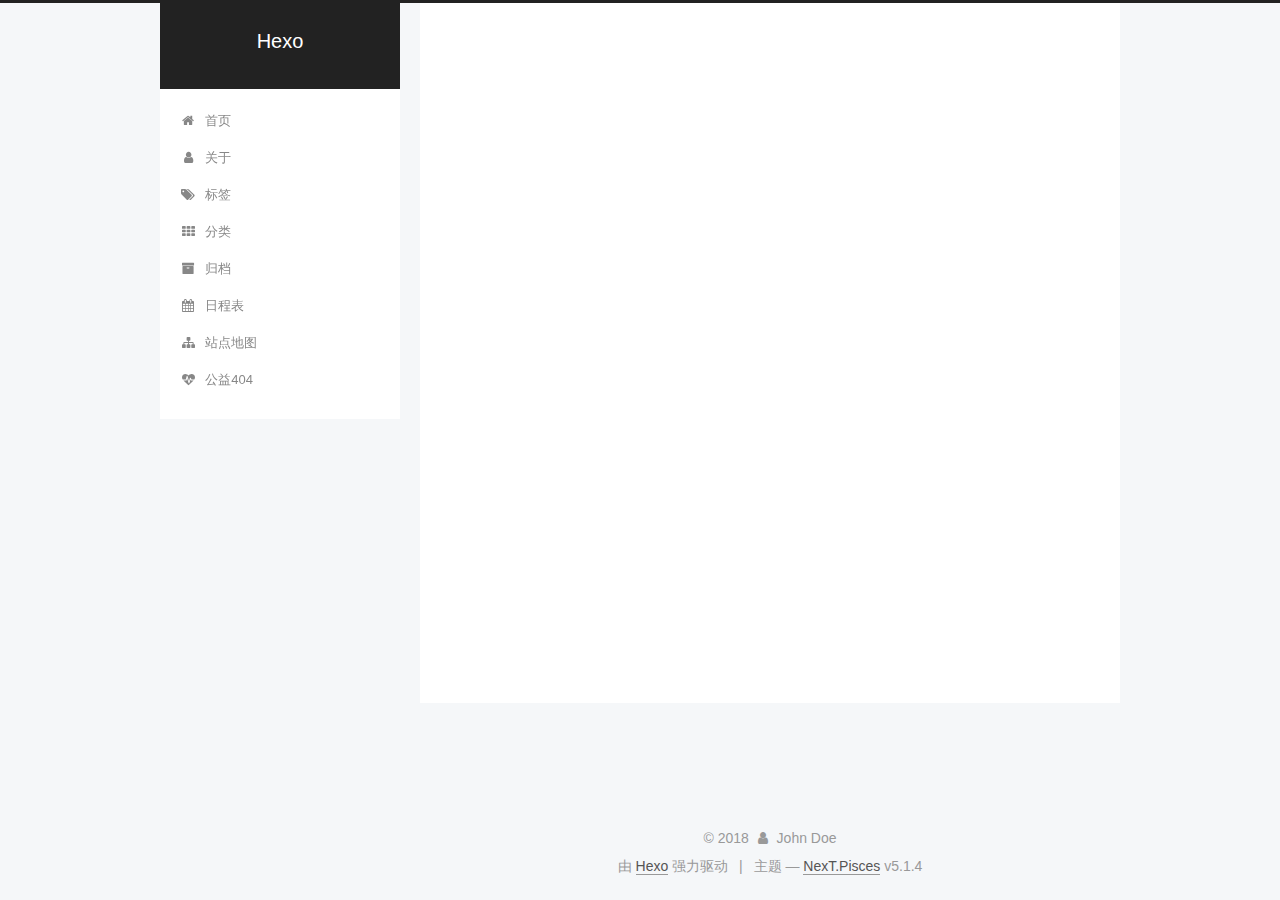
<file: archives/index.html>
<!DOCTYPE html>



  


<html class="theme-next pisces use-motion" lang="zh-Hans">
<head><meta name="generator" content="Hexo 3.8.0">
  <meta charset="UTF-8">
<meta http-equiv="X-UA-Compatible" content="IE=edge">
<meta name="viewport" content="width=device-width, initial-scale=1, maximum-scale=1">
<meta name="theme-color" content="#222">









<meta http-equiv="Cache-Control" content="no-transform">
<meta http-equiv="Cache-Control" content="no-siteapp">
















  
  
  <link href="/lib/fancybox/source/jquery.fancybox.css?v=2.1.5" rel="stylesheet" type="text/css">







<link href="/lib/font-awesome/css/font-awesome.min.css?v=4.6.2" rel="stylesheet" type="text/css">

<link href="/css/main.css?v=5.1.4" rel="stylesheet" type="text/css">


  <link rel="apple-touch-icon" sizes="180x180" href="/images/apple-touch-icon-next.png?v=5.1.4">


  <link rel="icon" type="image/png" sizes="32x32" href="/images/favicon-32x32-next.png?v=5.1.4">


  <link rel="icon" type="image/png" sizes="16x16" href="/images/favicon-16x16-next.png?v=5.1.4">


  <link rel="mask-icon" href="/images/logo.svg?v=5.1.4" color="#222">





  <meta name="keywords" content="Hexo, NexT">










<meta property="og:type" content="website">
<meta property="og:title" content="Hexo">
<meta property="og:url" content="http://yoursite.com/archives/index.html">
<meta property="og:site_name" content="Hexo">
<meta property="og:locale" content="zh-Hans">
<meta name="twitter:card" content="summary">
<meta name="twitter:title" content="Hexo">



<script type="text/javascript" id="hexo.configurations">
  var NexT = window.NexT || {};
  var CONFIG = {
    root: '/',
    scheme: 'Pisces',
    version: '5.1.4',
    sidebar: {"position":"left","display":"post","offset":12,"b2t":false,"scrollpercent":false,"onmobile":false},
    fancybox: true,
    tabs: true,
    motion: {"enable":true,"async":false,"transition":{"post_block":"fadeIn","post_header":"slideDownIn","post_body":"slideDownIn","coll_header":"slideLeftIn","sidebar":"slideUpIn"}},
    duoshuo: {
      userId: '0',
      author: '博主'
    },
    algolia: {
      applicationID: '',
      apiKey: '',
      indexName: '',
      hits: {"per_page":10},
      labels: {"input_placeholder":"Search for Posts","hits_empty":"We didn't find any results for the search: ${query}","hits_stats":"${hits} results found in ${time} ms"}
    }
  };
</script>



  <link rel="canonical" href="http://yoursite.com/archives/">





  <title>归档 | Hexo</title>
  








</head>

<body itemscope="" itemtype="http://schema.org/WebPage" lang="zh-Hans">

  
  
    
  

  <div class="container sidebar-position-left page-archive">
    <div class="headband"></div>

    <header id="header" class="header" itemscope="" itemtype="http://schema.org/WPHeader">
      <div class="header-inner"><div class="site-brand-wrapper">
  <div class="site-meta ">
    

    <div class="custom-logo-site-title">
      <a href="/" class="brand" rel="start">
        <span class="logo-line-before"><i></i></span>
        <span class="site-title">Hexo</span>
        <span class="logo-line-after"><i></i></span>
      </a>
    </div>
      
        <p class="site-subtitle"></p>
      
  </div>

  <div class="site-nav-toggle">
    <button>
      <span class="btn-bar"></span>
      <span class="btn-bar"></span>
      <span class="btn-bar"></span>
    </button>
  </div>
</div>

<nav class="site-nav">
  

  
    <ul id="menu" class="menu">
      
        
        <li class="menu-item menu-item-home">
          <a href="/" rel="section">
            
              <i class="menu-item-icon fa fa-fw fa-home"></i> <br>
            
            首页
          </a>
        </li>
      
        
        <li class="menu-item menu-item-about">
          <a href="/about/" rel="section">
            
              <i class="menu-item-icon fa fa-fw fa-user"></i> <br>
            
            关于
          </a>
        </li>
      
        
        <li class="menu-item menu-item-tags">
          <a href="/tags/" rel="section">
            
              <i class="menu-item-icon fa fa-fw fa-tags"></i> <br>
            
            标签
          </a>
        </li>
      
        
        <li class="menu-item menu-item-categories">
          <a href="/categories/" rel="section">
            
              <i class="menu-item-icon fa fa-fw fa-th"></i> <br>
            
            分类
          </a>
        </li>
      
        
        <li class="menu-item menu-item-archives">
          <a href="/archives/" rel="section">
            
              <i class="menu-item-icon fa fa-fw fa-archive"></i> <br>
            
            归档
          </a>
        </li>
      
        
        <li class="menu-item menu-item-schedule">
          <a href="/schedule/" rel="section">
            
              <i class="menu-item-icon fa fa-fw fa-calendar"></i> <br>
            
            日程表
          </a>
        </li>
      
        
        <li class="menu-item menu-item-sitemap">
          <a href="/sitemap.xml" rel="section">
            
              <i class="menu-item-icon fa fa-fw fa-sitemap"></i> <br>
            
            站点地图
          </a>
        </li>
      
        
        <li class="menu-item menu-item-commonweal">
          <a href="/404/" rel="section">
            
              <i class="menu-item-icon fa fa-fw fa-heartbeat"></i> <br>
            
            公益404
          </a>
        </li>
      

      
    </ul>
  

  
</nav>



 </div>
    </header>

    <main id="main" class="main">
      <div class="main-inner">
        <div class="content-wrap">
          <div id="content" class="content">
            

  
  
  
  <div class="post-block archive">
    <div id="posts" class="posts-collapse">
      <span class="archive-move-on"></span>

      <span class="archive-page-counter">
        
        
        
          
        
        嗯..! 目前共计 3 篇日志。 继续努力。
      </span>

      

        
        
        

        
          
          <div class="collection-title">
            <h1 class="archive-year" id="archive-year-2018">2018</h1>
          </div>
        
        

        

  <article class="post post-type-normal" itemscope="" itemtype="http://schema.org/Article">
    <header class="post-header">

      <h2 class="post-title">
        
            <a class="post-title-link" href="/2018/12/16/收获总结/" itemprop="url">
              
                <span itemprop="name">未命名</span>
              
            </a>
        
      </h2>

      <div class="post-meta">
        <time class="post-time" itemprop="dateCreated" datetime="2018-12-16T17:15:01+08:00" content="2018-12-16">
          12-16
        </time>
      </div>

    </header>
  </article>



      

        
        
        

        
        

        

  <article class="post post-type-normal" itemscope="" itemtype="http://schema.org/Article">
    <header class="post-header">

      <h2 class="post-title">
        
            <a class="post-title-link" href="/2018/12/16/必答/" itemprop="url">
              
                <span itemprop="name">必答</span>
              
            </a>
        
      </h2>

      <div class="post-meta">
        <time class="post-time" itemprop="dateCreated" datetime="2018-12-16T17:01:26+08:00" content="2018-12-16">
          12-16
        </time>
      </div>

    </header>
  </article>



      

        
        
        

        
        

        

  <article class="post post-type-normal" itemscope="" itemtype="http://schema.org/Article">
    <header class="post-header">

      <h2 class="post-title">
        
            <a class="post-title-link" href="/2018/12/16/hello-world/" itemprop="url">
              
                <span itemprop="name">Hello World</span>
              
            </a>
        
      </h2>

      <div class="post-meta">
        <time class="post-time" itemprop="dateCreated" datetime="2018-12-16T16:24:07+08:00" content="2018-12-16">
          12-16
        </time>
      </div>

    </header>
  </article>



      

    </div>
  </div>
  
  
  

  



          </div>
          


          

        </div>
        
          
  
  <div class="sidebar-toggle">
    <div class="sidebar-toggle-line-wrap">
      <span class="sidebar-toggle-line sidebar-toggle-line-first"></span>
      <span class="sidebar-toggle-line sidebar-toggle-line-middle"></span>
      <span class="sidebar-toggle-line sidebar-toggle-line-last"></span>
    </div>
  </div>

  <aside id="sidebar" class="sidebar">
    
    <div class="sidebar-inner">

      

      

      <section class="site-overview-wrap sidebar-panel sidebar-panel-active">
        <div class="site-overview">
          <div class="site-author motion-element" itemprop="author" itemscope="" itemtype="http://schema.org/Person">
            
              <p class="site-author-name" itemprop="name">John Doe</p>
              <p class="site-description motion-element" itemprop="description"></p>
          </div>

          <nav class="site-state motion-element">

            
              <div class="site-state-item site-state-posts">
              
                <a href="/archives/">
              
                  <span class="site-state-item-count">3</span>
                  <span class="site-state-item-name">日志</span>
                </a>
              </div>
            

            

            

          </nav>

          

          

          
          

          
          

          

        </div>
      </section>

      

      

    </div>
  </aside>


        
      </div>
    </main>

    <footer id="footer" class="footer">
      <div class="footer-inner">
        <div class="copyright">&copy; <span itemprop="copyrightYear">2018</span>
  <span class="with-love">
    <i class="fa fa-user"></i>
  </span>
  <span class="author" itemprop="copyrightHolder">John Doe</span>

  
</div>


  <div class="powered-by">由 <a class="theme-link" target="_blank" href="https://hexo.io">Hexo</a> 强力驱动</div>



  <span class="post-meta-divider">|</span>



  <div class="theme-info">主题 &mdash; <a class="theme-link" target="_blank" href="https://github.com/iissnan/hexo-theme-next">NexT.Pisces</a> v5.1.4</div>




        







        
      </div>
    </footer>

    
      <div class="back-to-top">
        <i class="fa fa-arrow-up"></i>
        
      </div>
    

    

  </div>

  

<script type="text/javascript">
  if (Object.prototype.toString.call(window.Promise) !== '[object Function]') {
    window.Promise = null;
  }
</script>









  












  
  
    <script type="text/javascript" src="/lib/jquery/index.js?v=2.1.3"></script>
  

  
  
    <script type="text/javascript" src="/lib/fastclick/lib/fastclick.min.js?v=1.0.6"></script>
  

  
  
    <script type="text/javascript" src="/lib/jquery_lazyload/jquery.lazyload.js?v=1.9.7"></script>
  

  
  
    <script type="text/javascript" src="/lib/velocity/velocity.min.js?v=1.2.1"></script>
  

  
  
    <script type="text/javascript" src="/lib/velocity/velocity.ui.min.js?v=1.2.1"></script>
  

  
  
    <script type="text/javascript" src="/lib/fancybox/source/jquery.fancybox.pack.js?v=2.1.5"></script>
  


  


  <script type="text/javascript" src="/js/src/utils.js?v=5.1.4"></script>

  <script type="text/javascript" src="/js/src/motion.js?v=5.1.4"></script>



  
  


  <script type="text/javascript" src="/js/src/affix.js?v=5.1.4"></script>

  <script type="text/javascript" src="/js/src/schemes/pisces.js?v=5.1.4"></script>



  

  


  <script type="text/javascript" src="/js/src/bootstrap.js?v=5.1.4"></script>



  


  




	





  





  












  





  

  

  

  
  

  

  

  

</body>
</html>
</file>
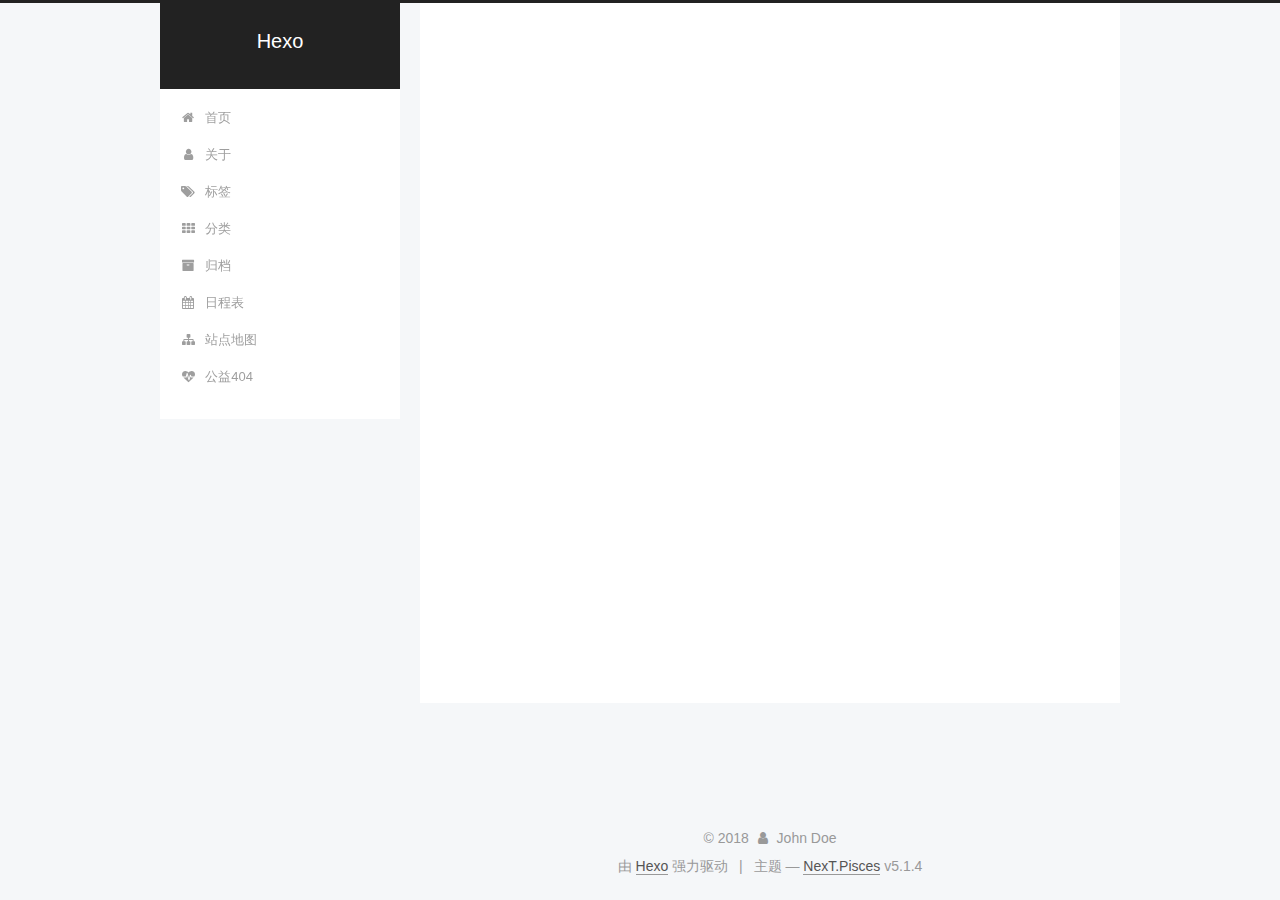
<file: archives/2018/index.html>
<!DOCTYPE html>



  


<html class="theme-next pisces use-motion" lang="zh-Hans">
<head><meta name="generator" content="Hexo 3.8.0">
  <meta charset="UTF-8">
<meta http-equiv="X-UA-Compatible" content="IE=edge">
<meta name="viewport" content="width=device-width, initial-scale=1, maximum-scale=1">
<meta name="theme-color" content="#222">









<meta http-equiv="Cache-Control" content="no-transform">
<meta http-equiv="Cache-Control" content="no-siteapp">
















  
  
  <link href="/lib/fancybox/source/jquery.fancybox.css?v=2.1.5" rel="stylesheet" type="text/css">







<link href="/lib/font-awesome/css/font-awesome.min.css?v=4.6.2" rel="stylesheet" type="text/css">

<link href="/css/main.css?v=5.1.4" rel="stylesheet" type="text/css">


  <link rel="apple-touch-icon" sizes="180x180" href="/images/apple-touch-icon-next.png?v=5.1.4">


  <link rel="icon" type="image/png" sizes="32x32" href="/images/favicon-32x32-next.png?v=5.1.4">


  <link rel="icon" type="image/png" sizes="16x16" href="/images/favicon-16x16-next.png?v=5.1.4">


  <link rel="mask-icon" href="/images/logo.svg?v=5.1.4" color="#222">





  <meta name="keywords" content="Hexo, NexT">










<meta property="og:type" content="website">
<meta property="og:title" content="Hexo">
<meta property="og:url" content="http://yoursite.com/archives/2018/index.html">
<meta property="og:site_name" content="Hexo">
<meta property="og:locale" content="zh-Hans">
<meta name="twitter:card" content="summary">
<meta name="twitter:title" content="Hexo">



<script type="text/javascript" id="hexo.configurations">
  var NexT = window.NexT || {};
  var CONFIG = {
    root: '/',
    scheme: 'Pisces',
    version: '5.1.4',
    sidebar: {"position":"left","display":"post","offset":12,"b2t":false,"scrollpercent":false,"onmobile":false},
    fancybox: true,
    tabs: true,
    motion: {"enable":true,"async":false,"transition":{"post_block":"fadeIn","post_header":"slideDownIn","post_body":"slideDownIn","coll_header":"slideLeftIn","sidebar":"slideUpIn"}},
    duoshuo: {
      userId: '0',
      author: '博主'
    },
    algolia: {
      applicationID: '',
      apiKey: '',
      indexName: '',
      hits: {"per_page":10},
      labels: {"input_placeholder":"Search for Posts","hits_empty":"We didn't find any results for the search: ${query}","hits_stats":"${hits} results found in ${time} ms"}
    }
  };
</script>



  <link rel="canonical" href="http://yoursite.com/archives/2018/">





  <title>归档 | Hexo</title>
  








</head>

<body itemscope="" itemtype="http://schema.org/WebPage" lang="zh-Hans">

  
  
    
  

  <div class="container sidebar-position-left page-archive">
    <div class="headband"></div>

    <header id="header" class="header" itemscope="" itemtype="http://schema.org/WPHeader">
      <div class="header-inner"><div class="site-brand-wrapper">
  <div class="site-meta ">
    

    <div class="custom-logo-site-title">
      <a href="/" class="brand" rel="start">
        <span class="logo-line-before"><i></i></span>
        <span class="site-title">Hexo</span>
        <span class="logo-line-after"><i></i></span>
      </a>
    </div>
      
        <p class="site-subtitle"></p>
      
  </div>

  <div class="site-nav-toggle">
    <button>
      <span class="btn-bar"></span>
      <span class="btn-bar"></span>
      <span class="btn-bar"></span>
    </button>
  </div>
</div>

<nav class="site-nav">
  

  
    <ul id="menu" class="menu">
      
        
        <li class="menu-item menu-item-home">
          <a href="/" rel="section">
            
              <i class="menu-item-icon fa fa-fw fa-home"></i> <br>
            
            首页
          </a>
        </li>
      
        
        <li class="menu-item menu-item-about">
          <a href="/about/" rel="section">
            
              <i class="menu-item-icon fa fa-fw fa-user"></i> <br>
            
            关于
          </a>
        </li>
      
        
        <li class="menu-item menu-item-tags">
          <a href="/tags/" rel="section">
            
              <i class="menu-item-icon fa fa-fw fa-tags"></i> <br>
            
            标签
          </a>
        </li>
      
        
        <li class="menu-item menu-item-categories">
          <a href="/categories/" rel="section">
            
              <i class="menu-item-icon fa fa-fw fa-th"></i> <br>
            
            分类
          </a>
        </li>
      
        
        <li class="menu-item menu-item-archives">
          <a href="/archives/" rel="section">
            
              <i class="menu-item-icon fa fa-fw fa-archive"></i> <br>
            
            归档
          </a>
        </li>
      
        
        <li class="menu-item menu-item-schedule">
          <a href="/schedule/" rel="section">
            
              <i class="menu-item-icon fa fa-fw fa-calendar"></i> <br>
            
            日程表
          </a>
        </li>
      
        
        <li class="menu-item menu-item-sitemap">
          <a href="/sitemap.xml" rel="section">
            
              <i class="menu-item-icon fa fa-fw fa-sitemap"></i> <br>
            
            站点地图
          </a>
        </li>
      
        
        <li class="menu-item menu-item-commonweal">
          <a href="/404/" rel="section">
            
              <i class="menu-item-icon fa fa-fw fa-heartbeat"></i> <br>
            
            公益404
          </a>
        </li>
      

      
    </ul>
  

  
</nav>



 </div>
    </header>

    <main id="main" class="main">
      <div class="main-inner">
        <div class="content-wrap">
          <div id="content" class="content">
            

  
  
  
  <div class="post-block archive">
    <div id="posts" class="posts-collapse">
      <span class="archive-move-on"></span>

      <span class="archive-page-counter">
        
        
        
          
        
        嗯..! 目前共计 3 篇日志。 继续努力。
      </span>

      

        
        
        

        
          
          <div class="collection-title">
            <h1 class="archive-year" id="archive-year-2018">2018</h1>
          </div>
        
        

        

  <article class="post post-type-normal" itemscope="" itemtype="http://schema.org/Article">
    <header class="post-header">

      <h2 class="post-title">
        
            <a class="post-title-link" href="/2018/12/16/收获总结/" itemprop="url">
              
                <span itemprop="name">未命名</span>
              
            </a>
        
      </h2>

      <div class="post-meta">
        <time class="post-time" itemprop="dateCreated" datetime="2018-12-16T17:15:01+08:00" content="2018-12-16">
          12-16
        </time>
      </div>

    </header>
  </article>



      

        
        
        

        
        

        

  <article class="post post-type-normal" itemscope="" itemtype="http://schema.org/Article">
    <header class="post-header">

      <h2 class="post-title">
        
            <a class="post-title-link" href="/2018/12/16/必答/" itemprop="url">
              
                <span itemprop="name">必答</span>
              
            </a>
        
      </h2>

      <div class="post-meta">
        <time class="post-time" itemprop="dateCreated" datetime="2018-12-16T17:01:26+08:00" content="2018-12-16">
          12-16
        </time>
      </div>

    </header>
  </article>



      

        
        
        

        
        

        

  <article class="post post-type-normal" itemscope="" itemtype="http://schema.org/Article">
    <header class="post-header">

      <h2 class="post-title">
        
            <a class="post-title-link" href="/2018/12/16/hello-world/" itemprop="url">
              
                <span itemprop="name">Hello World</span>
              
            </a>
        
      </h2>

      <div class="post-meta">
        <time class="post-time" itemprop="dateCreated" datetime="2018-12-16T16:24:07+08:00" content="2018-12-16">
          12-16
        </time>
      </div>

    </header>
  </article>



      

    </div>
  </div>
  
  
  

  



          </div>
          


          

        </div>
        
          
  
  <div class="sidebar-toggle">
    <div class="sidebar-toggle-line-wrap">
      <span class="sidebar-toggle-line sidebar-toggle-line-first"></span>
      <span class="sidebar-toggle-line sidebar-toggle-line-middle"></span>
      <span class="sidebar-toggle-line sidebar-toggle-line-last"></span>
    </div>
  </div>

  <aside id="sidebar" class="sidebar">
    
    <div class="sidebar-inner">

      

      

      <section class="site-overview-wrap sidebar-panel sidebar-panel-active">
        <div class="site-overview">
          <div class="site-author motion-element" itemprop="author" itemscope="" itemtype="http://schema.org/Person">
            
              <p class="site-author-name" itemprop="name">John Doe</p>
              <p class="site-description motion-element" itemprop="description"></p>
          </div>

          <nav class="site-state motion-element">

            
              <div class="site-state-item site-state-posts">
              
                <a href="/archives/">
              
                  <span class="site-state-item-count">3</span>
                  <span class="site-state-item-name">日志</span>
                </a>
              </div>
            

            

            

          </nav>

          

          

          
          

          
          

          

        </div>
      </section>

      

      

    </div>
  </aside>


        
      </div>
    </main>

    <footer id="footer" class="footer">
      <div class="footer-inner">
        <div class="copyright">&copy; <span itemprop="copyrightYear">2018</span>
  <span class="with-love">
    <i class="fa fa-user"></i>
  </span>
  <span class="author" itemprop="copyrightHolder">John Doe</span>

  
</div>


  <div class="powered-by">由 <a class="theme-link" target="_blank" href="https://hexo.io">Hexo</a> 强力驱动</div>



  <span class="post-meta-divider">|</span>



  <div class="theme-info">主题 &mdash; <a class="theme-link" target="_blank" href="https://github.com/iissnan/hexo-theme-next">NexT.Pisces</a> v5.1.4</div>




        







        
      </div>
    </footer>

    
      <div class="back-to-top">
        <i class="fa fa-arrow-up"></i>
        
      </div>
    

    

  </div>

  

<script type="text/javascript">
  if (Object.prototype.toString.call(window.Promise) !== '[object Function]') {
    window.Promise = null;
  }
</script>









  












  
  
    <script type="text/javascript" src="/lib/jquery/index.js?v=2.1.3"></script>
  

  
  
    <script type="text/javascript" src="/lib/fastclick/lib/fastclick.min.js?v=1.0.6"></script>
  

  
  
    <script type="text/javascript" src="/lib/jquery_lazyload/jquery.lazyload.js?v=1.9.7"></script>
  

  
  
    <script type="text/javascript" src="/lib/velocity/velocity.min.js?v=1.2.1"></script>
  

  
  
    <script type="text/javascript" src="/lib/velocity/velocity.ui.min.js?v=1.2.1"></script>
  

  
  
    <script type="text/javascript" src="/lib/fancybox/source/jquery.fancybox.pack.js?v=2.1.5"></script>
  


  


  <script type="text/javascript" src="/js/src/utils.js?v=5.1.4"></script>

  <script type="text/javascript" src="/js/src/motion.js?v=5.1.4"></script>



  
  


  <script type="text/javascript" src="/js/src/affix.js?v=5.1.4"></script>

  <script type="text/javascript" src="/js/src/schemes/pisces.js?v=5.1.4"></script>



  

  


  <script type="text/javascript" src="/js/src/bootstrap.js?v=5.1.4"></script>



  


  




	





  





  












  





  

  

  

  
  

  

  

  

</body>
</html>
</file>
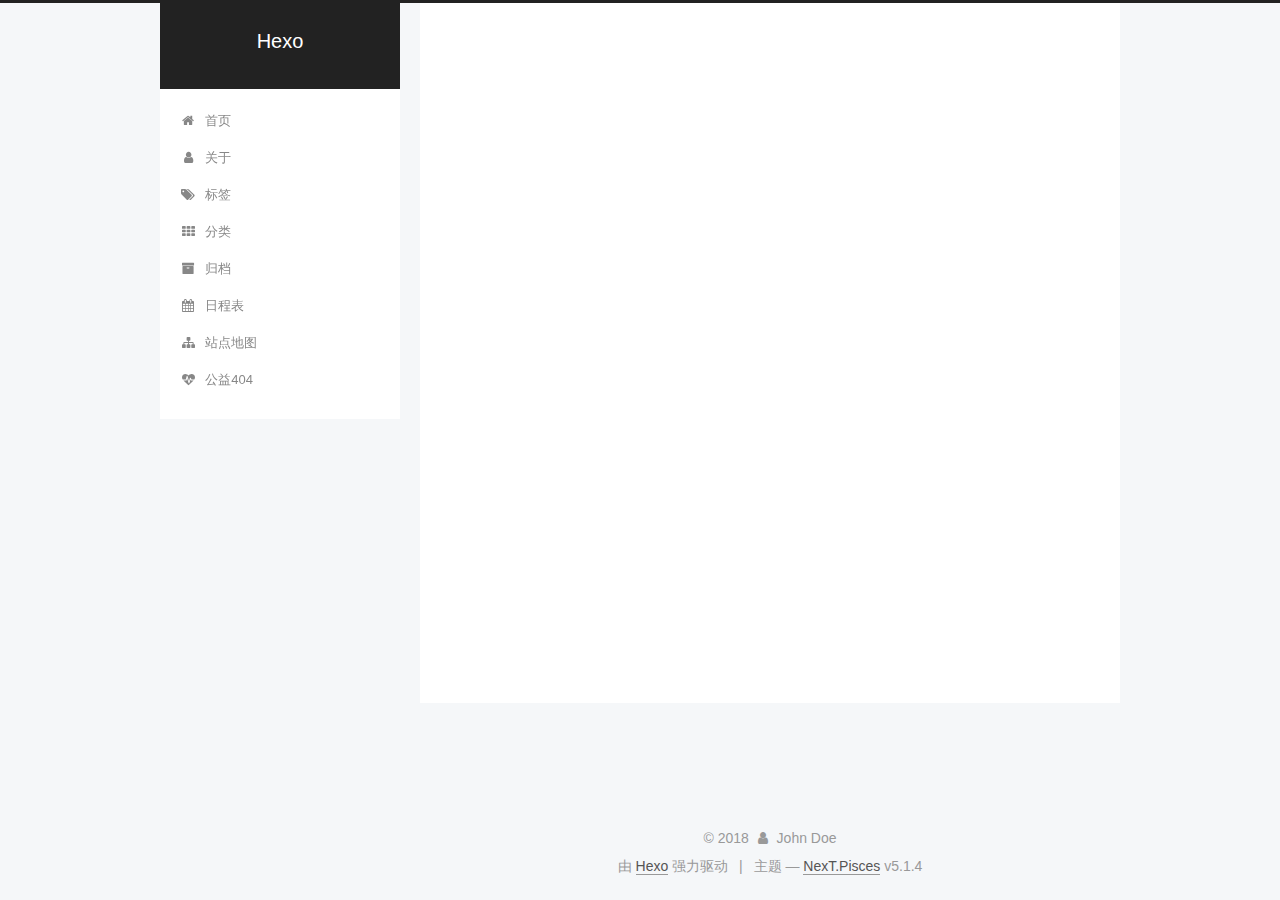
<file: archives/2018/12/index.html>
<!DOCTYPE html>



  


<html class="theme-next pisces use-motion" lang="zh-Hans">
<head><meta name="generator" content="Hexo 3.8.0">
  <meta charset="UTF-8">
<meta http-equiv="X-UA-Compatible" content="IE=edge">
<meta name="viewport" content="width=device-width, initial-scale=1, maximum-scale=1">
<meta name="theme-color" content="#222">









<meta http-equiv="Cache-Control" content="no-transform">
<meta http-equiv="Cache-Control" content="no-siteapp">
















  
  
  <link href="/lib/fancybox/source/jquery.fancybox.css?v=2.1.5" rel="stylesheet" type="text/css">







<link href="/lib/font-awesome/css/font-awesome.min.css?v=4.6.2" rel="stylesheet" type="text/css">

<link href="/css/main.css?v=5.1.4" rel="stylesheet" type="text/css">


  <link rel="apple-touch-icon" sizes="180x180" href="/images/apple-touch-icon-next.png?v=5.1.4">


  <link rel="icon" type="image/png" sizes="32x32" href="/images/favicon-32x32-next.png?v=5.1.4">


  <link rel="icon" type="image/png" sizes="16x16" href="/images/favicon-16x16-next.png?v=5.1.4">


  <link rel="mask-icon" href="/images/logo.svg?v=5.1.4" color="#222">





  <meta name="keywords" content="Hexo, NexT">










<meta property="og:type" content="website">
<meta property="og:title" content="Hexo">
<meta property="og:url" content="http://yoursite.com/archives/2018/12/index.html">
<meta property="og:site_name" content="Hexo">
<meta property="og:locale" content="zh-Hans">
<meta name="twitter:card" content="summary">
<meta name="twitter:title" content="Hexo">



<script type="text/javascript" id="hexo.configurations">
  var NexT = window.NexT || {};
  var CONFIG = {
    root: '/',
    scheme: 'Pisces',
    version: '5.1.4',
    sidebar: {"position":"left","display":"post","offset":12,"b2t":false,"scrollpercent":false,"onmobile":false},
    fancybox: true,
    tabs: true,
    motion: {"enable":true,"async":false,"transition":{"post_block":"fadeIn","post_header":"slideDownIn","post_body":"slideDownIn","coll_header":"slideLeftIn","sidebar":"slideUpIn"}},
    duoshuo: {
      userId: '0',
      author: '博主'
    },
    algolia: {
      applicationID: '',
      apiKey: '',
      indexName: '',
      hits: {"per_page":10},
      labels: {"input_placeholder":"Search for Posts","hits_empty":"We didn't find any results for the search: ${query}","hits_stats":"${hits} results found in ${time} ms"}
    }
  };
</script>



  <link rel="canonical" href="http://yoursite.com/archives/2018/12/">





  <title>归档 | Hexo</title>
  








</head>

<body itemscope="" itemtype="http://schema.org/WebPage" lang="zh-Hans">

  
  
    
  

  <div class="container sidebar-position-left page-archive">
    <div class="headband"></div>

    <header id="header" class="header" itemscope="" itemtype="http://schema.org/WPHeader">
      <div class="header-inner"><div class="site-brand-wrapper">
  <div class="site-meta ">
    

    <div class="custom-logo-site-title">
      <a href="/" class="brand" rel="start">
        <span class="logo-line-before"><i></i></span>
        <span class="site-title">Hexo</span>
        <span class="logo-line-after"><i></i></span>
      </a>
    </div>
      
        <p class="site-subtitle"></p>
      
  </div>

  <div class="site-nav-toggle">
    <button>
      <span class="btn-bar"></span>
      <span class="btn-bar"></span>
      <span class="btn-bar"></span>
    </button>
  </div>
</div>

<nav class="site-nav">
  

  
    <ul id="menu" class="menu">
      
        
        <li class="menu-item menu-item-home">
          <a href="/" rel="section">
            
              <i class="menu-item-icon fa fa-fw fa-home"></i> <br>
            
            首页
          </a>
        </li>
      
        
        <li class="menu-item menu-item-about">
          <a href="/about/" rel="section">
            
              <i class="menu-item-icon fa fa-fw fa-user"></i> <br>
            
            关于
          </a>
        </li>
      
        
        <li class="menu-item menu-item-tags">
          <a href="/tags/" rel="section">
            
              <i class="menu-item-icon fa fa-fw fa-tags"></i> <br>
            
            标签
          </a>
        </li>
      
        
        <li class="menu-item menu-item-categories">
          <a href="/categories/" rel="section">
            
              <i class="menu-item-icon fa fa-fw fa-th"></i> <br>
            
            分类
          </a>
        </li>
      
        
        <li class="menu-item menu-item-archives">
          <a href="/archives/" rel="section">
            
              <i class="menu-item-icon fa fa-fw fa-archive"></i> <br>
            
            归档
          </a>
        </li>
      
        
        <li class="menu-item menu-item-schedule">
          <a href="/schedule/" rel="section">
            
              <i class="menu-item-icon fa fa-fw fa-calendar"></i> <br>
            
            日程表
          </a>
        </li>
      
        
        <li class="menu-item menu-item-sitemap">
          <a href="/sitemap.xml" rel="section">
            
              <i class="menu-item-icon fa fa-fw fa-sitemap"></i> <br>
            
            站点地图
          </a>
        </li>
      
        
        <li class="menu-item menu-item-commonweal">
          <a href="/404/" rel="section">
            
              <i class="menu-item-icon fa fa-fw fa-heartbeat"></i> <br>
            
            公益404
          </a>
        </li>
      

      
    </ul>
  

  
</nav>



 </div>
    </header>

    <main id="main" class="main">
      <div class="main-inner">
        <div class="content-wrap">
          <div id="content" class="content">
            

  
  
  
  <div class="post-block archive">
    <div id="posts" class="posts-collapse">
      <span class="archive-move-on"></span>

      <span class="archive-page-counter">
        
        
        
          
        
        嗯..! 目前共计 3 篇日志。 继续努力。
      </span>

      

        
        
        

        
          
          <div class="collection-title">
            <h1 class="archive-year" id="archive-year-2018">2018</h1>
          </div>
        
        

        

  <article class="post post-type-normal" itemscope="" itemtype="http://schema.org/Article">
    <header class="post-header">

      <h2 class="post-title">
        
            <a class="post-title-link" href="/2018/12/16/收获总结/" itemprop="url">
              
                <span itemprop="name">未命名</span>
              
            </a>
        
      </h2>

      <div class="post-meta">
        <time class="post-time" itemprop="dateCreated" datetime="2018-12-16T17:15:01+08:00" content="2018-12-16">
          12-16
        </time>
      </div>

    </header>
  </article>



      

        
        
        

        
        

        

  <article class="post post-type-normal" itemscope="" itemtype="http://schema.org/Article">
    <header class="post-header">

      <h2 class="post-title">
        
            <a class="post-title-link" href="/2018/12/16/必答/" itemprop="url">
              
                <span itemprop="name">必答</span>
              
            </a>
        
      </h2>

      <div class="post-meta">
        <time class="post-time" itemprop="dateCreated" datetime="2018-12-16T17:01:26+08:00" content="2018-12-16">
          12-16
        </time>
      </div>

    </header>
  </article>



      

        
        
        

        
        

        

  <article class="post post-type-normal" itemscope="" itemtype="http://schema.org/Article">
    <header class="post-header">

      <h2 class="post-title">
        
            <a class="post-title-link" href="/2018/12/16/hello-world/" itemprop="url">
              
                <span itemprop="name">Hello World</span>
              
            </a>
        
      </h2>

      <div class="post-meta">
        <time class="post-time" itemprop="dateCreated" datetime="2018-12-16T16:24:07+08:00" content="2018-12-16">
          12-16
        </time>
      </div>

    </header>
  </article>



      

    </div>
  </div>
  
  
  

  



          </div>
          


          

        </div>
        
          
  
  <div class="sidebar-toggle">
    <div class="sidebar-toggle-line-wrap">
      <span class="sidebar-toggle-line sidebar-toggle-line-first"></span>
      <span class="sidebar-toggle-line sidebar-toggle-line-middle"></span>
      <span class="sidebar-toggle-line sidebar-toggle-line-last"></span>
    </div>
  </div>

  <aside id="sidebar" class="sidebar">
    
    <div class="sidebar-inner">

      

      

      <section class="site-overview-wrap sidebar-panel sidebar-panel-active">
        <div class="site-overview">
          <div class="site-author motion-element" itemprop="author" itemscope="" itemtype="http://schema.org/Person">
            
              <p class="site-author-name" itemprop="name">John Doe</p>
              <p class="site-description motion-element" itemprop="description"></p>
          </div>

          <nav class="site-state motion-element">

            
              <div class="site-state-item site-state-posts">
              
                <a href="/archives/">
              
                  <span class="site-state-item-count">3</span>
                  <span class="site-state-item-name">日志</span>
                </a>
              </div>
            

            

            

          </nav>

          

          

          
          

          
          

          

        </div>
      </section>

      

      

    </div>
  </aside>


        
      </div>
    </main>

    <footer id="footer" class="footer">
      <div class="footer-inner">
        <div class="copyright">&copy; <span itemprop="copyrightYear">2018</span>
  <span class="with-love">
    <i class="fa fa-user"></i>
  </span>
  <span class="author" itemprop="copyrightHolder">John Doe</span>

  
</div>


  <div class="powered-by">由 <a class="theme-link" target="_blank" href="https://hexo.io">Hexo</a> 强力驱动</div>



  <span class="post-meta-divider">|</span>



  <div class="theme-info">主题 &mdash; <a class="theme-link" target="_blank" href="https://github.com/iissnan/hexo-theme-next">NexT.Pisces</a> v5.1.4</div>




        







        
      </div>
    </footer>

    
      <div class="back-to-top">
        <i class="fa fa-arrow-up"></i>
        
      </div>
    

    

  </div>

  

<script type="text/javascript">
  if (Object.prototype.toString.call(window.Promise) !== '[object Function]') {
    window.Promise = null;
  }
</script>









  












  
  
    <script type="text/javascript" src="/lib/jquery/index.js?v=2.1.3"></script>
  

  
  
    <script type="text/javascript" src="/lib/fastclick/lib/fastclick.min.js?v=1.0.6"></script>
  

  
  
    <script type="text/javascript" src="/lib/jquery_lazyload/jquery.lazyload.js?v=1.9.7"></script>
  

  
  
    <script type="text/javascript" src="/lib/velocity/velocity.min.js?v=1.2.1"></script>
  

  
  
    <script type="text/javascript" src="/lib/velocity/velocity.ui.min.js?v=1.2.1"></script>
  

  
  
    <script type="text/javascript" src="/lib/fancybox/source/jquery.fancybox.pack.js?v=2.1.5"></script>
  


  


  <script type="text/javascript" src="/js/src/utils.js?v=5.1.4"></script>

  <script type="text/javascript" src="/js/src/motion.js?v=5.1.4"></script>



  
  


  <script type="text/javascript" src="/js/src/affix.js?v=5.1.4"></script>

  <script type="text/javascript" src="/js/src/schemes/pisces.js?v=5.1.4"></script>



  

  


  <script type="text/javascript" src="/js/src/bootstrap.js?v=5.1.4"></script>



  


  




	





  





  












  





  

  

  

  
  

  

  

  

</body>
</html>
</file>
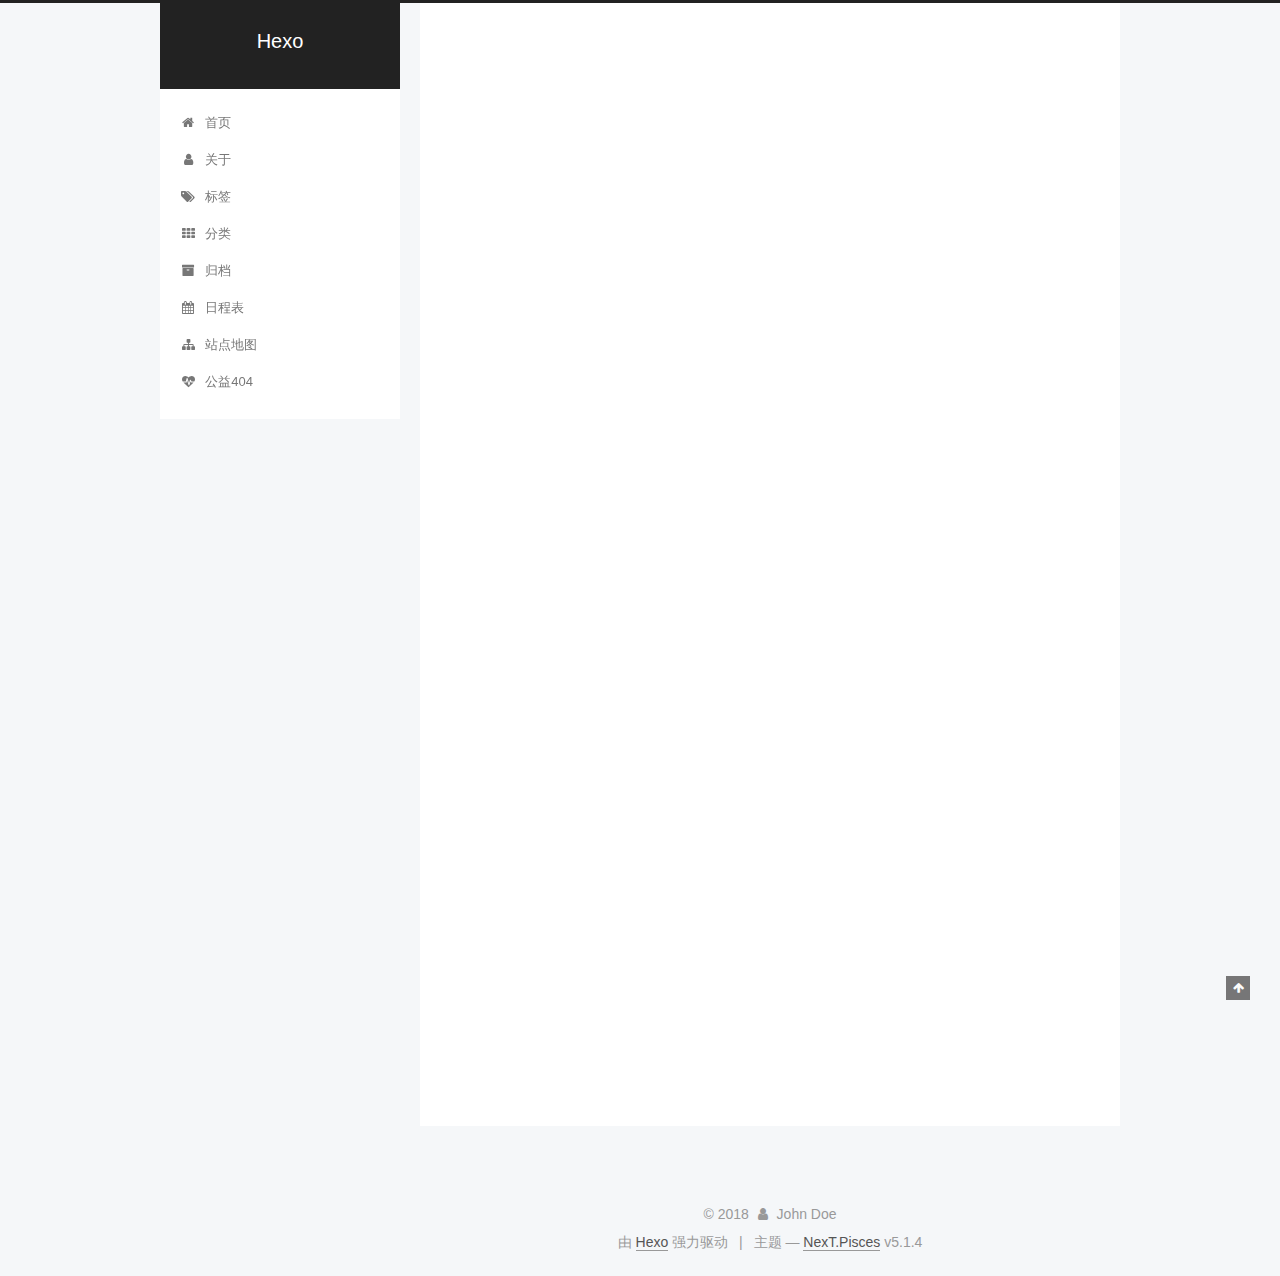
<file: 2018/12/16/hello-world/index.html>
<!DOCTYPE html>



  


<html class="theme-next pisces use-motion" lang="zh-Hans">
<head><meta name="generator" content="Hexo 3.8.0">
  <meta charset="UTF-8">
<meta http-equiv="X-UA-Compatible" content="IE=edge">
<meta name="viewport" content="width=device-width, initial-scale=1, maximum-scale=1">
<meta name="theme-color" content="#222">









<meta http-equiv="Cache-Control" content="no-transform">
<meta http-equiv="Cache-Control" content="no-siteapp">
















  
  
  <link href="/lib/fancybox/source/jquery.fancybox.css?v=2.1.5" rel="stylesheet" type="text/css">







<link href="/lib/font-awesome/css/font-awesome.min.css?v=4.6.2" rel="stylesheet" type="text/css">

<link href="/css/main.css?v=5.1.4" rel="stylesheet" type="text/css">


  <link rel="apple-touch-icon" sizes="180x180" href="/images/apple-touch-icon-next.png?v=5.1.4">


  <link rel="icon" type="image/png" sizes="32x32" href="/images/favicon-32x32-next.png?v=5.1.4">


  <link rel="icon" type="image/png" sizes="16x16" href="/images/favicon-16x16-next.png?v=5.1.4">


  <link rel="mask-icon" href="/images/logo.svg?v=5.1.4" color="#222">





  <meta name="keywords" content="Hexo, NexT">










<meta name="description" content="Welcome to Hexo! This is your very first post. Check documentation for more info. If you get any problems when using Hexo, you can find the answer in troubleshooting or you can ask me on GitHub. Quick">
<meta property="og:type" content="article">
<meta property="og:title" content="Hello World">
<meta property="og:url" content="http://yoursite.com/2018/12/16/hello-world/index.html">
<meta property="og:site_name" content="Hexo">
<meta property="og:description" content="Welcome to Hexo! This is your very first post. Check documentation for more info. If you get any problems when using Hexo, you can find the answer in troubleshooting or you can ask me on GitHub. Quick">
<meta property="og:locale" content="zh-Hans">
<meta property="og:updated_time" content="2018-12-16T08:24:07.303Z">
<meta name="twitter:card" content="summary">
<meta name="twitter:title" content="Hello World">
<meta name="twitter:description" content="Welcome to Hexo! This is your very first post. Check documentation for more info. If you get any problems when using Hexo, you can find the answer in troubleshooting or you can ask me on GitHub. Quick">



<script type="text/javascript" id="hexo.configurations">
  var NexT = window.NexT || {};
  var CONFIG = {
    root: '/',
    scheme: 'Pisces',
    version: '5.1.4',
    sidebar: {"position":"left","display":"post","offset":12,"b2t":false,"scrollpercent":false,"onmobile":false},
    fancybox: true,
    tabs: true,
    motion: {"enable":true,"async":false,"transition":{"post_block":"fadeIn","post_header":"slideDownIn","post_body":"slideDownIn","coll_header":"slideLeftIn","sidebar":"slideUpIn"}},
    duoshuo: {
      userId: '0',
      author: '博主'
    },
    algolia: {
      applicationID: '',
      apiKey: '',
      indexName: '',
      hits: {"per_page":10},
      labels: {"input_placeholder":"Search for Posts","hits_empty":"We didn't find any results for the search: ${query}","hits_stats":"${hits} results found in ${time} ms"}
    }
  };
</script>



  <link rel="canonical" href="http://yoursite.com/2018/12/16/hello-world/">





  <title>Hello World | Hexo</title>
  








</head>

<body itemscope="" itemtype="http://schema.org/WebPage" lang="zh-Hans">

  
  
    
  

  <div class="container sidebar-position-left page-post-detail">
    <div class="headband"></div>

    <header id="header" class="header" itemscope="" itemtype="http://schema.org/WPHeader">
      <div class="header-inner"><div class="site-brand-wrapper">
  <div class="site-meta ">
    

    <div class="custom-logo-site-title">
      <a href="/" class="brand" rel="start">
        <span class="logo-line-before"><i></i></span>
        <span class="site-title">Hexo</span>
        <span class="logo-line-after"><i></i></span>
      </a>
    </div>
      
        <p class="site-subtitle"></p>
      
  </div>

  <div class="site-nav-toggle">
    <button>
      <span class="btn-bar"></span>
      <span class="btn-bar"></span>
      <span class="btn-bar"></span>
    </button>
  </div>
</div>

<nav class="site-nav">
  

  
    <ul id="menu" class="menu">
      
        
        <li class="menu-item menu-item-home">
          <a href="/" rel="section">
            
              <i class="menu-item-icon fa fa-fw fa-home"></i> <br>
            
            首页
          </a>
        </li>
      
        
        <li class="menu-item menu-item-about">
          <a href="/about/" rel="section">
            
              <i class="menu-item-icon fa fa-fw fa-user"></i> <br>
            
            关于
          </a>
        </li>
      
        
        <li class="menu-item menu-item-tags">
          <a href="/tags/" rel="section">
            
              <i class="menu-item-icon fa fa-fw fa-tags"></i> <br>
            
            标签
          </a>
        </li>
      
        
        <li class="menu-item menu-item-categories">
          <a href="/categories/" rel="section">
            
              <i class="menu-item-icon fa fa-fw fa-th"></i> <br>
            
            分类
          </a>
        </li>
      
        
        <li class="menu-item menu-item-archives">
          <a href="/archives/" rel="section">
            
              <i class="menu-item-icon fa fa-fw fa-archive"></i> <br>
            
            归档
          </a>
        </li>
      
        
        <li class="menu-item menu-item-schedule">
          <a href="/schedule/" rel="section">
            
              <i class="menu-item-icon fa fa-fw fa-calendar"></i> <br>
            
            日程表
          </a>
        </li>
      
        
        <li class="menu-item menu-item-sitemap">
          <a href="/sitemap.xml" rel="section">
            
              <i class="menu-item-icon fa fa-fw fa-sitemap"></i> <br>
            
            站点地图
          </a>
        </li>
      
        
        <li class="menu-item menu-item-commonweal">
          <a href="/404/" rel="section">
            
              <i class="menu-item-icon fa fa-fw fa-heartbeat"></i> <br>
            
            公益404
          </a>
        </li>
      

      
    </ul>
  

  
</nav>



 </div>
    </header>

    <main id="main" class="main">
      <div class="main-inner">
        <div class="content-wrap">
          <div id="content" class="content">
            

  <div id="posts" class="posts-expand">
    

  

  
  
  

  <article class="post post-type-normal" itemscope="" itemtype="http://schema.org/Article">
  
  
  
  <div class="post-block">
    <link itemprop="mainEntityOfPage" href="http://yoursite.com/2018/12/16/hello-world/">

    <span hidden itemprop="author" itemscope="" itemtype="http://schema.org/Person">
      <meta itemprop="name" content="John Doe">
      <meta itemprop="description" content="">
      <meta itemprop="image" content="/images/avatar.gif">
    </span>

    <span hidden itemprop="publisher" itemscope="" itemtype="http://schema.org/Organization">
      <meta itemprop="name" content="Hexo">
    </span>

    
      <header class="post-header">

        
        
          <h1 class="post-title" itemprop="name headline">Hello World</h1>
        

        <div class="post-meta">
          <span class="post-time">
            
              <span class="post-meta-item-icon">
                <i class="fa fa-calendar-o"></i>
              </span>
              
                <span class="post-meta-item-text">发表于</span>
              
              <time title="创建于" itemprop="dateCreated datePublished" datetime="2018-12-16T16:24:07+08:00">
                2018-12-16
              </time>
            

            

            
          </span>

          

          
            
          

          
          

          

          

          

        </div>
      </header>
    

    
    
    
    <div class="post-body" itemprop="articleBody">

      
      

      
        <p>Welcome to <a href="https://hexo.io/" target="_blank" rel="noopener">Hexo</a>! This is your very first post. Check <a href="https://hexo.io/docs/" target="_blank" rel="noopener">documentation</a> for more info. If you get any problems when using Hexo, you can find the answer in <a href="https://hexo.io/docs/troubleshooting.html" target="_blank" rel="noopener">troubleshooting</a> or you can ask me on <a href="https://github.com/hexojs/hexo/issues" target="_blank" rel="noopener">GitHub</a>.</p>
<h2 id="Quick-Start"><a href="#Quick-Start" class="headerlink" title="Quick Start"></a>Quick Start</h2><h3 id="Create-a-new-post"><a href="#Create-a-new-post" class="headerlink" title="Create a new post"></a>Create a new post</h3><figure class="highlight bash"><table><tr><td class="gutter"><pre><span class="line">1</span><br></pre></td><td class="code"><pre><span class="line">$ hexo new <span class="string">"My New Post"</span></span><br></pre></td></tr></table></figure>
<p>More info: <a href="https://hexo.io/docs/writing.html" target="_blank" rel="noopener">Writing</a></p>
<h3 id="Run-server"><a href="#Run-server" class="headerlink" title="Run server"></a>Run server</h3><figure class="highlight bash"><table><tr><td class="gutter"><pre><span class="line">1</span><br></pre></td><td class="code"><pre><span class="line">$ hexo server</span><br></pre></td></tr></table></figure>
<p>More info: <a href="https://hexo.io/docs/server.html" target="_blank" rel="noopener">Server</a></p>
<h3 id="Generate-static-files"><a href="#Generate-static-files" class="headerlink" title="Generate static files"></a>Generate static files</h3><figure class="highlight bash"><table><tr><td class="gutter"><pre><span class="line">1</span><br></pre></td><td class="code"><pre><span class="line">$ hexo generate</span><br></pre></td></tr></table></figure>
<p>More info: <a href="https://hexo.io/docs/generating.html" target="_blank" rel="noopener">Generating</a></p>
<h3 id="Deploy-to-remote-sites"><a href="#Deploy-to-remote-sites" class="headerlink" title="Deploy to remote sites"></a>Deploy to remote sites</h3><figure class="highlight bash"><table><tr><td class="gutter"><pre><span class="line">1</span><br></pre></td><td class="code"><pre><span class="line">$ hexo deploy</span><br></pre></td></tr></table></figure>
<p>More info: <a href="https://hexo.io/docs/deployment.html" target="_blank" rel="noopener">Deployment</a></p>

      
    </div>
    
    
    

    

    

    

    <footer class="post-footer">
      

      
      
      

      
        <div class="post-nav">
          <div class="post-nav-next post-nav-item">
            
          </div>

          <span class="post-nav-divider"></span>

          <div class="post-nav-prev post-nav-item">
            
              <a href="/2018/12/16/必答/" rel="prev" title="必答">
                必答 <i class="fa fa-chevron-right"></i>
              </a>
            
          </div>
        </div>
      

      
      
    </footer>
  </div>
  
  
  
  </article>



    <div class="post-spread">
      
    </div>
  </div>


          </div>
          


          

  



        </div>
        
          
  
  <div class="sidebar-toggle">
    <div class="sidebar-toggle-line-wrap">
      <span class="sidebar-toggle-line sidebar-toggle-line-first"></span>
      <span class="sidebar-toggle-line sidebar-toggle-line-middle"></span>
      <span class="sidebar-toggle-line sidebar-toggle-line-last"></span>
    </div>
  </div>

  <aside id="sidebar" class="sidebar">
    
    <div class="sidebar-inner">

      

      
        <ul class="sidebar-nav motion-element">
          <li class="sidebar-nav-toc sidebar-nav-active" data-target="post-toc-wrap">
            文章目录
          </li>
          <li class="sidebar-nav-overview" data-target="site-overview-wrap">
            站点概览
          </li>
        </ul>
      

      <section class="site-overview-wrap sidebar-panel">
        <div class="site-overview">
          <div class="site-author motion-element" itemprop="author" itemscope="" itemtype="http://schema.org/Person">
            
              <p class="site-author-name" itemprop="name">John Doe</p>
              <p class="site-description motion-element" itemprop="description"></p>
          </div>

          <nav class="site-state motion-element">

            
              <div class="site-state-item site-state-posts">
              
                <a href="/archives/">
              
                  <span class="site-state-item-count">3</span>
                  <span class="site-state-item-name">日志</span>
                </a>
              </div>
            

            

            

          </nav>

          

          

          
          

          
          

          

        </div>
      </section>

      
      <!--noindex-->
        <section class="post-toc-wrap motion-element sidebar-panel sidebar-panel-active">
          <div class="post-toc">

            
              
            

            
              <div class="post-toc-content"><ol class="nav"><li class="nav-item nav-level-2"><a class="nav-link" href="#Quick-Start"><span class="nav-number">1.</span> <span class="nav-text">Quick Start</span></a><ol class="nav-child"><li class="nav-item nav-level-3"><a class="nav-link" href="#Create-a-new-post"><span class="nav-number">1.1.</span> <span class="nav-text">Create a new post</span></a></li><li class="nav-item nav-level-3"><a class="nav-link" href="#Run-server"><span class="nav-number">1.2.</span> <span class="nav-text">Run server</span></a></li><li class="nav-item nav-level-3"><a class="nav-link" href="#Generate-static-files"><span class="nav-number">1.3.</span> <span class="nav-text">Generate static files</span></a></li><li class="nav-item nav-level-3"><a class="nav-link" href="#Deploy-to-remote-sites"><span class="nav-number">1.4.</span> <span class="nav-text">Deploy to remote sites</span></a></li></ol></li></ol></div>
            

          </div>
        </section>
      <!--/noindex-->
      

      

    </div>
  </aside>


        
      </div>
    </main>

    <footer id="footer" class="footer">
      <div class="footer-inner">
        <div class="copyright">&copy; <span itemprop="copyrightYear">2018</span>
  <span class="with-love">
    <i class="fa fa-user"></i>
  </span>
  <span class="author" itemprop="copyrightHolder">John Doe</span>

  
</div>


  <div class="powered-by">由 <a class="theme-link" target="_blank" href="https://hexo.io">Hexo</a> 强力驱动</div>



  <span class="post-meta-divider">|</span>



  <div class="theme-info">主题 &mdash; <a class="theme-link" target="_blank" href="https://github.com/iissnan/hexo-theme-next">NexT.Pisces</a> v5.1.4</div>




        







        
      </div>
    </footer>

    
      <div class="back-to-top">
        <i class="fa fa-arrow-up"></i>
        
      </div>
    

    

  </div>

  

<script type="text/javascript">
  if (Object.prototype.toString.call(window.Promise) !== '[object Function]') {
    window.Promise = null;
  }
</script>









  












  
  
    <script type="text/javascript" src="/lib/jquery/index.js?v=2.1.3"></script>
  

  
  
    <script type="text/javascript" src="/lib/fastclick/lib/fastclick.min.js?v=1.0.6"></script>
  

  
  
    <script type="text/javascript" src="/lib/jquery_lazyload/jquery.lazyload.js?v=1.9.7"></script>
  

  
  
    <script type="text/javascript" src="/lib/velocity/velocity.min.js?v=1.2.1"></script>
  

  
  
    <script type="text/javascript" src="/lib/velocity/velocity.ui.min.js?v=1.2.1"></script>
  

  
  
    <script type="text/javascript" src="/lib/fancybox/source/jquery.fancybox.pack.js?v=2.1.5"></script>
  


  


  <script type="text/javascript" src="/js/src/utils.js?v=5.1.4"></script>

  <script type="text/javascript" src="/js/src/motion.js?v=5.1.4"></script>



  
  


  <script type="text/javascript" src="/js/src/affix.js?v=5.1.4"></script>

  <script type="text/javascript" src="/js/src/schemes/pisces.js?v=5.1.4"></script>



  
  <script type="text/javascript" src="/js/src/scrollspy.js?v=5.1.4"></script>
<script type="text/javascript" src="/js/src/post-details.js?v=5.1.4"></script>



  


  <script type="text/javascript" src="/js/src/bootstrap.js?v=5.1.4"></script>



  


  




	





  





  












  





  

  

  

  
  

  

  

  

</body>
</html>
</file>
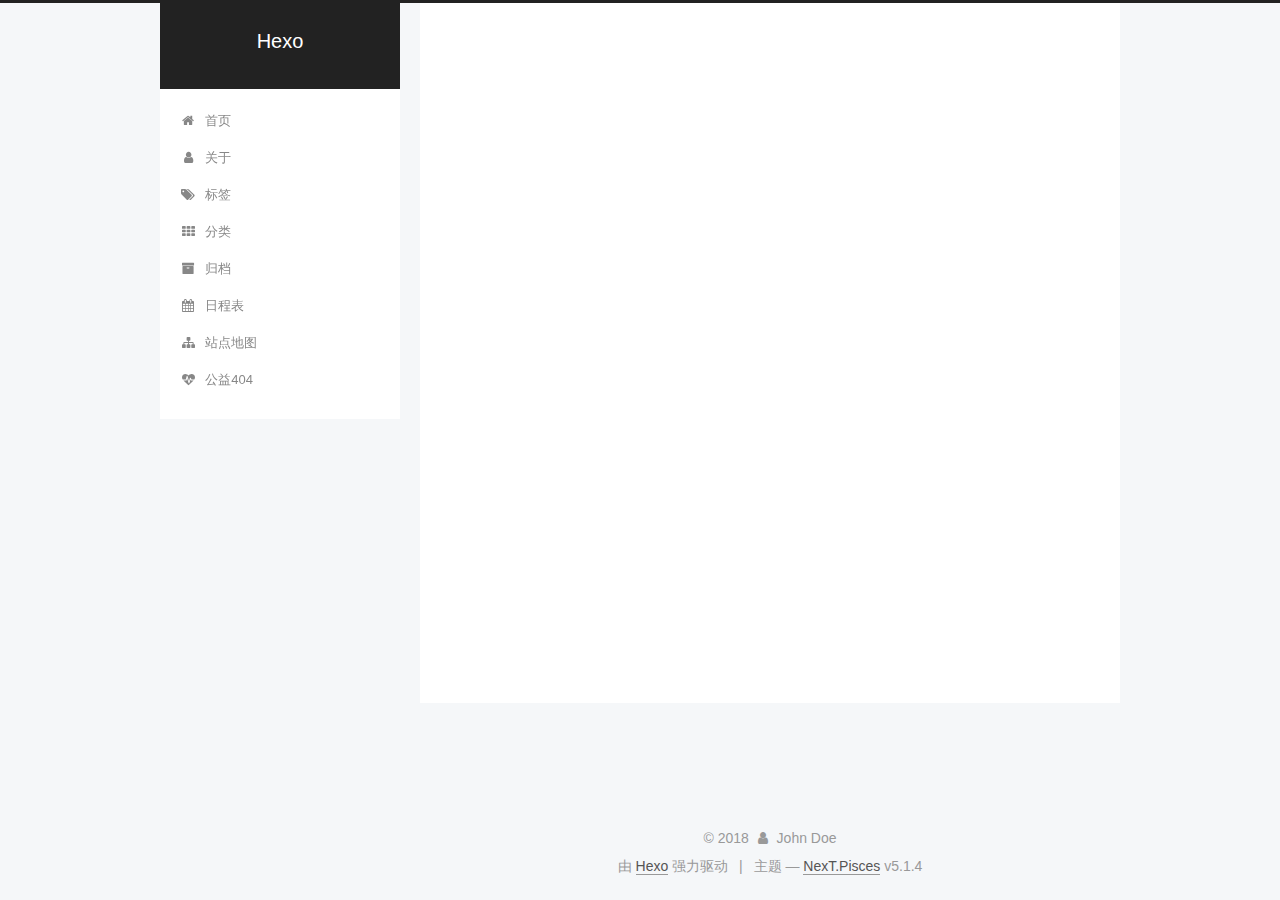
<file: 2018/12/16/你好/index.html>
<!DOCTYPE html>



  


<html class="theme-next pisces use-motion" lang="zh-Hans">
<head><meta name="generator" content="Hexo 3.8.0">
  <meta charset="UTF-8">
<meta http-equiv="X-UA-Compatible" content="IE=edge">
<meta name="viewport" content="width=device-width, initial-scale=1, maximum-scale=1">
<meta name="theme-color" content="#222">









<meta http-equiv="Cache-Control" content="no-transform">
<meta http-equiv="Cache-Control" content="no-siteapp">
















  
  
  <link href="/lib/fancybox/source/jquery.fancybox.css?v=2.1.5" rel="stylesheet" type="text/css">







<link href="/lib/font-awesome/css/font-awesome.min.css?v=4.6.2" rel="stylesheet" type="text/css">

<link href="/css/main.css?v=5.1.4" rel="stylesheet" type="text/css">


  <link rel="apple-touch-icon" sizes="180x180" href="/images/apple-touch-icon-next.png?v=5.1.4">


  <link rel="icon" type="image/png" sizes="32x32" href="/images/favicon-32x32-next.png?v=5.1.4">


  <link rel="icon" type="image/png" sizes="16x16" href="/images/favicon-16x16-next.png?v=5.1.4">


  <link rel="mask-icon" href="/images/logo.svg?v=5.1.4" color="#222">





  <meta name="keywords" content="Hexo, NexT">










<meta property="og:type" content="article">
<meta property="og:title" content="你好">
<meta property="og:url" content="http://yoursite.com/2018/12/16/你好/index.html">
<meta property="og:site_name" content="Hexo">
<meta property="og:locale" content="zh-Hans">
<meta property="og:updated_time" content="2018-12-16T08:46:13.361Z">
<meta name="twitter:card" content="summary">
<meta name="twitter:title" content="你好">



<script type="text/javascript" id="hexo.configurations">
  var NexT = window.NexT || {};
  var CONFIG = {
    root: '/',
    scheme: 'Pisces',
    version: '5.1.4',
    sidebar: {"position":"left","display":"post","offset":12,"b2t":false,"scrollpercent":false,"onmobile":false},
    fancybox: true,
    tabs: true,
    motion: {"enable":true,"async":false,"transition":{"post_block":"fadeIn","post_header":"slideDownIn","post_body":"slideDownIn","coll_header":"slideLeftIn","sidebar":"slideUpIn"}},
    duoshuo: {
      userId: '0',
      author: '博主'
    },
    algolia: {
      applicationID: '',
      apiKey: '',
      indexName: '',
      hits: {"per_page":10},
      labels: {"input_placeholder":"Search for Posts","hits_empty":"We didn't find any results for the search: ${query}","hits_stats":"${hits} results found in ${time} ms"}
    }
  };
</script>



  <link rel="canonical" href="http://yoursite.com/2018/12/16/你好/">





  <title>你好 | Hexo</title>
  








</head>

<body itemscope="" itemtype="http://schema.org/WebPage" lang="zh-Hans">

  
  
    
  

  <div class="container sidebar-position-left page-post-detail">
    <div class="headband"></div>

    <header id="header" class="header" itemscope="" itemtype="http://schema.org/WPHeader">
      <div class="header-inner"><div class="site-brand-wrapper">
  <div class="site-meta ">
    

    <div class="custom-logo-site-title">
      <a href="/" class="brand" rel="start">
        <span class="logo-line-before"><i></i></span>
        <span class="site-title">Hexo</span>
        <span class="logo-line-after"><i></i></span>
      </a>
    </div>
      
        <p class="site-subtitle"></p>
      
  </div>

  <div class="site-nav-toggle">
    <button>
      <span class="btn-bar"></span>
      <span class="btn-bar"></span>
      <span class="btn-bar"></span>
    </button>
  </div>
</div>

<nav class="site-nav">
  

  
    <ul id="menu" class="menu">
      
        
        <li class="menu-item menu-item-home">
          <a href="/" rel="section">
            
              <i class="menu-item-icon fa fa-fw fa-home"></i> <br>
            
            首页
          </a>
        </li>
      
        
        <li class="menu-item menu-item-about">
          <a href="/about/" rel="section">
            
              <i class="menu-item-icon fa fa-fw fa-user"></i> <br>
            
            关于
          </a>
        </li>
      
        
        <li class="menu-item menu-item-tags">
          <a href="/tags/" rel="section">
            
              <i class="menu-item-icon fa fa-fw fa-tags"></i> <br>
            
            标签
          </a>
        </li>
      
        
        <li class="menu-item menu-item-categories">
          <a href="/categories/" rel="section">
            
              <i class="menu-item-icon fa fa-fw fa-th"></i> <br>
            
            分类
          </a>
        </li>
      
        
        <li class="menu-item menu-item-archives">
          <a href="/archives/" rel="section">
            
              <i class="menu-item-icon fa fa-fw fa-archive"></i> <br>
            
            归档
          </a>
        </li>
      
        
        <li class="menu-item menu-item-schedule">
          <a href="/schedule/" rel="section">
            
              <i class="menu-item-icon fa fa-fw fa-calendar"></i> <br>
            
            日程表
          </a>
        </li>
      
        
        <li class="menu-item menu-item-sitemap">
          <a href="/sitemap.xml" rel="section">
            
              <i class="menu-item-icon fa fa-fw fa-sitemap"></i> <br>
            
            站点地图
          </a>
        </li>
      
        
        <li class="menu-item menu-item-commonweal">
          <a href="/404/" rel="section">
            
              <i class="menu-item-icon fa fa-fw fa-heartbeat"></i> <br>
            
            公益404
          </a>
        </li>
      

      
    </ul>
  

  
</nav>



 </div>
    </header>

    <main id="main" class="main">
      <div class="main-inner">
        <div class="content-wrap">
          <div id="content" class="content">
            

  <div id="posts" class="posts-expand">
    

  

  
  
  

  <article class="post post-type-normal" itemscope="" itemtype="http://schema.org/Article">
  
  
  
  <div class="post-block">
    <link itemprop="mainEntityOfPage" href="http://yoursite.com/2018/12/16/你好/">

    <span hidden itemprop="author" itemscope="" itemtype="http://schema.org/Person">
      <meta itemprop="name" content="John Doe">
      <meta itemprop="description" content="">
      <meta itemprop="image" content="/images/avatar.gif">
    </span>

    <span hidden itemprop="publisher" itemscope="" itemtype="http://schema.org/Organization">
      <meta itemprop="name" content="Hexo">
    </span>

    
      <header class="post-header">

        
        
          <h1 class="post-title" itemprop="name headline">你好</h1>
        

        <div class="post-meta">
          <span class="post-time">
            
              <span class="post-meta-item-icon">
                <i class="fa fa-calendar-o"></i>
              </span>
              
                <span class="post-meta-item-text">发表于</span>
              
              <time title="创建于" itemprop="dateCreated datePublished" datetime="2018-12-16T16:46:13+08:00">
                2018-12-16
              </time>
            

            

            
          </span>

          

          
            
          

          
          

          

          

          

        </div>
      </header>
    

    
    
    
    <div class="post-body" itemprop="articleBody">

      
      

      
        
      
    </div>
    
    
    

    

    

    

    <footer class="post-footer">
      

      
      
      

      
        <div class="post-nav">
          <div class="post-nav-next post-nav-item">
            
              <a href="/2018/12/16/hello-world/" rel="next" title="Hello World">
                <i class="fa fa-chevron-left"></i> Hello World
              </a>
            
          </div>

          <span class="post-nav-divider"></span>

          <div class="post-nav-prev post-nav-item">
            
              <a href="/2018/12/16/必答/" rel="prev" title="必答">
                必答 <i class="fa fa-chevron-right"></i>
              </a>
            
          </div>
        </div>
      

      
      
    </footer>
  </div>
  
  
  
  </article>



    <div class="post-spread">
      
    </div>
  </div>


          </div>
          


          

  



        </div>
        
          
  
  <div class="sidebar-toggle">
    <div class="sidebar-toggle-line-wrap">
      <span class="sidebar-toggle-line sidebar-toggle-line-first"></span>
      <span class="sidebar-toggle-line sidebar-toggle-line-middle"></span>
      <span class="sidebar-toggle-line sidebar-toggle-line-last"></span>
    </div>
  </div>

  <aside id="sidebar" class="sidebar">
    
    <div class="sidebar-inner">

      

      

      <section class="site-overview-wrap sidebar-panel sidebar-panel-active">
        <div class="site-overview">
          <div class="site-author motion-element" itemprop="author" itemscope="" itemtype="http://schema.org/Person">
            
              <p class="site-author-name" itemprop="name">John Doe</p>
              <p class="site-description motion-element" itemprop="description"></p>
          </div>

          <nav class="site-state motion-element">

            
              <div class="site-state-item site-state-posts">
              
                <a href="/archives/">
              
                  <span class="site-state-item-count">3</span>
                  <span class="site-state-item-name">日志</span>
                </a>
              </div>
            

            

            

          </nav>

          

          

          
          

          
          

          

        </div>
      </section>

      

      

    </div>
  </aside>


        
      </div>
    </main>

    <footer id="footer" class="footer">
      <div class="footer-inner">
        <div class="copyright">&copy; <span itemprop="copyrightYear">2018</span>
  <span class="with-love">
    <i class="fa fa-user"></i>
  </span>
  <span class="author" itemprop="copyrightHolder">John Doe</span>

  
</div>


  <div class="powered-by">由 <a class="theme-link" target="_blank" href="https://hexo.io">Hexo</a> 强力驱动</div>



  <span class="post-meta-divider">|</span>



  <div class="theme-info">主题 &mdash; <a class="theme-link" target="_blank" href="https://github.com/iissnan/hexo-theme-next">NexT.Pisces</a> v5.1.4</div>




        







        
      </div>
    </footer>

    
      <div class="back-to-top">
        <i class="fa fa-arrow-up"></i>
        
      </div>
    

    

  </div>

  

<script type="text/javascript">
  if (Object.prototype.toString.call(window.Promise) !== '[object Function]') {
    window.Promise = null;
  }
</script>









  












  
  
    <script type="text/javascript" src="/lib/jquery/index.js?v=2.1.3"></script>
  

  
  
    <script type="text/javascript" src="/lib/fastclick/lib/fastclick.min.js?v=1.0.6"></script>
  

  
  
    <script type="text/javascript" src="/lib/jquery_lazyload/jquery.lazyload.js?v=1.9.7"></script>
  

  
  
    <script type="text/javascript" src="/lib/velocity/velocity.min.js?v=1.2.1"></script>
  

  
  
    <script type="text/javascript" src="/lib/velocity/velocity.ui.min.js?v=1.2.1"></script>
  

  
  
    <script type="text/javascript" src="/lib/fancybox/source/jquery.fancybox.pack.js?v=2.1.5"></script>
  


  


  <script type="text/javascript" src="/js/src/utils.js?v=5.1.4"></script>

  <script type="text/javascript" src="/js/src/motion.js?v=5.1.4"></script>



  
  


  <script type="text/javascript" src="/js/src/affix.js?v=5.1.4"></script>

  <script type="text/javascript" src="/js/src/schemes/pisces.js?v=5.1.4"></script>



  
  <script type="text/javascript" src="/js/src/scrollspy.js?v=5.1.4"></script>
<script type="text/javascript" src="/js/src/post-details.js?v=5.1.4"></script>



  


  <script type="text/javascript" src="/js/src/bootstrap.js?v=5.1.4"></script>



  


  




	





  





  












  





  

  

  

  
  

  

  

  

</body>
</html>
</file>
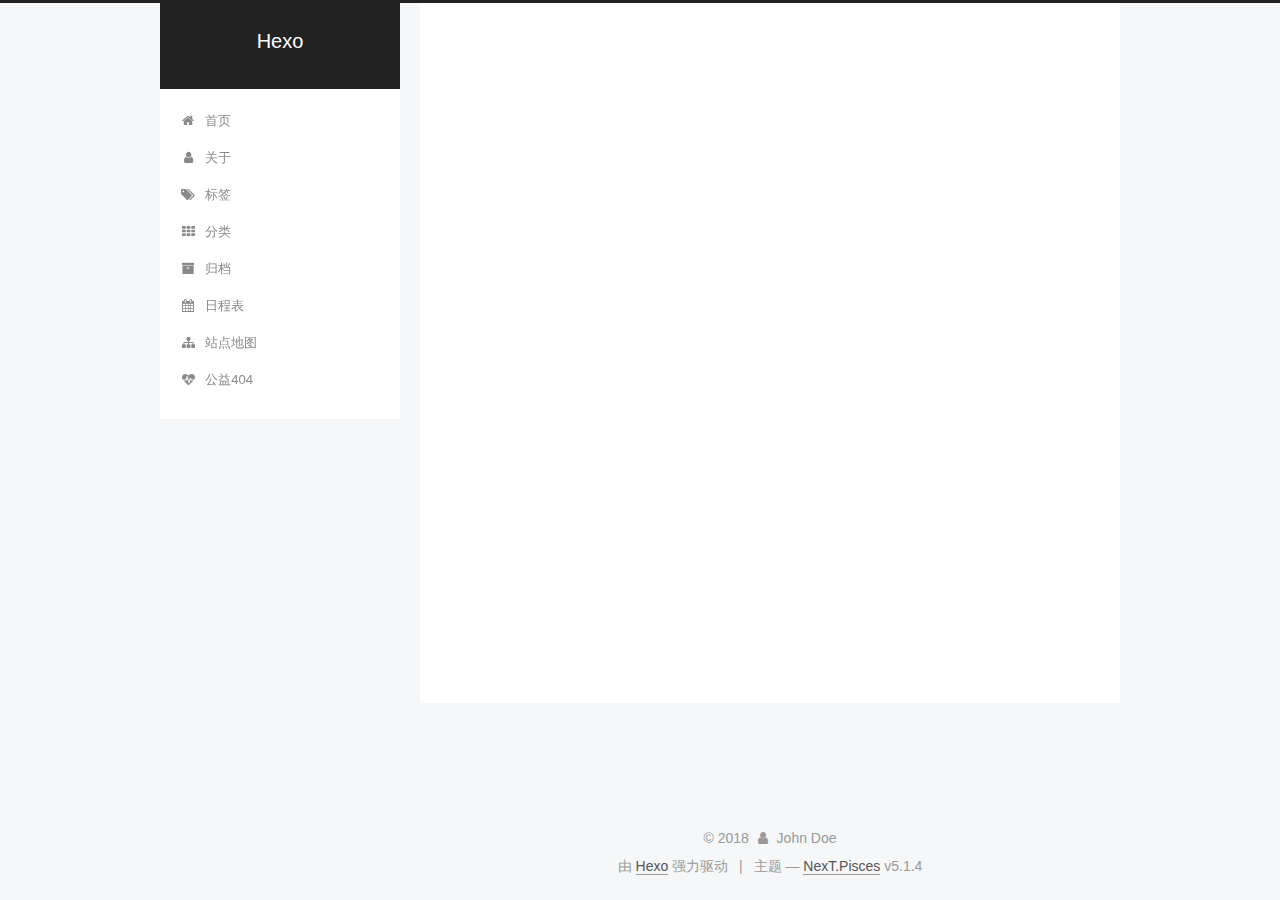
<file: 2018/12/16/收获总结/index.html>
<!DOCTYPE html>



  


<html class="theme-next pisces use-motion" lang="zh-Hans">
<head><meta name="generator" content="Hexo 3.8.0">
  <meta charset="UTF-8">
<meta http-equiv="X-UA-Compatible" content="IE=edge">
<meta name="viewport" content="width=device-width, initial-scale=1, maximum-scale=1">
<meta name="theme-color" content="#222">









<meta http-equiv="Cache-Control" content="no-transform">
<meta http-equiv="Cache-Control" content="no-siteapp">
















  
  
  <link href="/lib/fancybox/source/jquery.fancybox.css?v=2.1.5" rel="stylesheet" type="text/css">







<link href="/lib/font-awesome/css/font-awesome.min.css?v=4.6.2" rel="stylesheet" type="text/css">

<link href="/css/main.css?v=5.1.4" rel="stylesheet" type="text/css">


  <link rel="apple-touch-icon" sizes="180x180" href="/images/apple-touch-icon-next.png?v=5.1.4">


  <link rel="icon" type="image/png" sizes="32x32" href="/images/favicon-32x32-next.png?v=5.1.4">


  <link rel="icon" type="image/png" sizes="16x16" href="/images/favicon-16x16-next.png?v=5.1.4">


  <link rel="mask-icon" href="/images/logo.svg?v=5.1.4" color="#222">





  <meta name="keywords" content="Hexo, NexT">










<meta name="description" content="比赛很精彩（折磨人）   首先，第一次打个三千+的字，简直。。。。崩溃。强行训练了打字速度。无奈坚持下来也挺爽的。此次比赛让我感觉非常爽（身心疲惫），博客的制作幸好没出什么大问题，这次比赛奖品诱人，主要是看上了校级证书（滑稽笑）。大学一个学期就要过去了，感觉还挺忙的，各种社团活动，实验室任务。感觉收获很多吧。">
<meta property="og:type" content="article">
<meta property="og:title" content="Hexo">
<meta property="og:url" content="http://yoursite.com/2018/12/16/收获总结/index.html">
<meta property="og:site_name" content="Hexo">
<meta property="og:description" content="比赛很精彩（折磨人）   首先，第一次打个三千+的字，简直。。。。崩溃。强行训练了打字速度。无奈坚持下来也挺爽的。此次比赛让我感觉非常爽（身心疲惫），博客的制作幸好没出什么大问题，这次比赛奖品诱人，主要是看上了校级证书（滑稽笑）。大学一个学期就要过去了，感觉还挺忙的，各种社团活动，实验室任务。感觉收获很多吧。">
<meta property="og:locale" content="zh-Hans">
<meta property="og:updated_time" content="2018-12-16T09:11:31.726Z">
<meta name="twitter:card" content="summary">
<meta name="twitter:title" content="Hexo">
<meta name="twitter:description" content="比赛很精彩（折磨人）   首先，第一次打个三千+的字，简直。。。。崩溃。强行训练了打字速度。无奈坚持下来也挺爽的。此次比赛让我感觉非常爽（身心疲惫），博客的制作幸好没出什么大问题，这次比赛奖品诱人，主要是看上了校级证书（滑稽笑）。大学一个学期就要过去了，感觉还挺忙的，各种社团活动，实验室任务。感觉收获很多吧。">



<script type="text/javascript" id="hexo.configurations">
  var NexT = window.NexT || {};
  var CONFIG = {
    root: '/',
    scheme: 'Pisces',
    version: '5.1.4',
    sidebar: {"position":"left","display":"post","offset":12,"b2t":false,"scrollpercent":false,"onmobile":false},
    fancybox: true,
    tabs: true,
    motion: {"enable":true,"async":false,"transition":{"post_block":"fadeIn","post_header":"slideDownIn","post_body":"slideDownIn","coll_header":"slideLeftIn","sidebar":"slideUpIn"}},
    duoshuo: {
      userId: '0',
      author: '博主'
    },
    algolia: {
      applicationID: '',
      apiKey: '',
      indexName: '',
      hits: {"per_page":10},
      labels: {"input_placeholder":"Search for Posts","hits_empty":"We didn't find any results for the search: ${query}","hits_stats":"${hits} results found in ${time} ms"}
    }
  };
</script>



  <link rel="canonical" href="http://yoursite.com/2018/12/16/收获总结/">





  <title> | Hexo</title>
  








</head>

<body itemscope="" itemtype="http://schema.org/WebPage" lang="zh-Hans">

  
  
    
  

  <div class="container sidebar-position-left page-post-detail">
    <div class="headband"></div>

    <header id="header" class="header" itemscope="" itemtype="http://schema.org/WPHeader">
      <div class="header-inner"><div class="site-brand-wrapper">
  <div class="site-meta ">
    

    <div class="custom-logo-site-title">
      <a href="/" class="brand" rel="start">
        <span class="logo-line-before"><i></i></span>
        <span class="site-title">Hexo</span>
        <span class="logo-line-after"><i></i></span>
      </a>
    </div>
      
        <p class="site-subtitle"></p>
      
  </div>

  <div class="site-nav-toggle">
    <button>
      <span class="btn-bar"></span>
      <span class="btn-bar"></span>
      <span class="btn-bar"></span>
    </button>
  </div>
</div>

<nav class="site-nav">
  

  
    <ul id="menu" class="menu">
      
        
        <li class="menu-item menu-item-home">
          <a href="/" rel="section">
            
              <i class="menu-item-icon fa fa-fw fa-home"></i> <br>
            
            首页
          </a>
        </li>
      
        
        <li class="menu-item menu-item-about">
          <a href="/about/" rel="section">
            
              <i class="menu-item-icon fa fa-fw fa-user"></i> <br>
            
            关于
          </a>
        </li>
      
        
        <li class="menu-item menu-item-tags">
          <a href="/tags/" rel="section">
            
              <i class="menu-item-icon fa fa-fw fa-tags"></i> <br>
            
            标签
          </a>
        </li>
      
        
        <li class="menu-item menu-item-categories">
          <a href="/categories/" rel="section">
            
              <i class="menu-item-icon fa fa-fw fa-th"></i> <br>
            
            分类
          </a>
        </li>
      
        
        <li class="menu-item menu-item-archives">
          <a href="/archives/" rel="section">
            
              <i class="menu-item-icon fa fa-fw fa-archive"></i> <br>
            
            归档
          </a>
        </li>
      
        
        <li class="menu-item menu-item-schedule">
          <a href="/schedule/" rel="section">
            
              <i class="menu-item-icon fa fa-fw fa-calendar"></i> <br>
            
            日程表
          </a>
        </li>
      
        
        <li class="menu-item menu-item-sitemap">
          <a href="/sitemap.xml" rel="section">
            
              <i class="menu-item-icon fa fa-fw fa-sitemap"></i> <br>
            
            站点地图
          </a>
        </li>
      
        
        <li class="menu-item menu-item-commonweal">
          <a href="/404/" rel="section">
            
              <i class="menu-item-icon fa fa-fw fa-heartbeat"></i> <br>
            
            公益404
          </a>
        </li>
      

      
    </ul>
  

  
</nav>



 </div>
    </header>

    <main id="main" class="main">
      <div class="main-inner">
        <div class="content-wrap">
          <div id="content" class="content">
            

  <div id="posts" class="posts-expand">
    

  

  
  
  

  <article class="post post-type-normal" itemscope="" itemtype="http://schema.org/Article">
  
  
  
  <div class="post-block">
    <link itemprop="mainEntityOfPage" href="http://yoursite.com/2018/12/16/收获总结/">

    <span hidden itemprop="author" itemscope="" itemtype="http://schema.org/Person">
      <meta itemprop="name" content="John Doe">
      <meta itemprop="description" content="">
      <meta itemprop="image" content="/images/avatar.gif">
    </span>

    <span hidden itemprop="publisher" itemscope="" itemtype="http://schema.org/Organization">
      <meta itemprop="name" content="Hexo">
    </span>

    
      <header class="post-header">

        
        
          <h1 class="post-title" itemprop="name headline"></h1>
        

        <div class="post-meta">
          <span class="post-time">
            
              <span class="post-meta-item-icon">
                <i class="fa fa-calendar-o"></i>
              </span>
              
                <span class="post-meta-item-text">发表于</span>
              
              <time title="创建于" itemprop="dateCreated datePublished" datetime="2018-12-16T17:15:01+08:00">
                2018-12-16
              </time>
            

            

            
          </span>

          

          
            
          

          
          

          

          

          

        </div>
      </header>
    

    
    
    
    <div class="post-body" itemprop="articleBody">

      
      

      
        <h1 id="比赛很精彩（折磨人）"><a href="#比赛很精彩（折磨人）" class="headerlink" title="比赛很精彩（折磨人）"></a>比赛很精彩（折磨人）</h1><p>   首先，第一次打个三千+的字，简直。。。。崩溃。强行训练了打字速度。无奈坚持下来也挺爽的。此次比赛让我感觉非常爽（身心疲惫），博客的制作幸好没出什么大问题，这次比赛奖品诱人，主要是看上了校级证书（滑稽笑）。大学一个学期就要过去了，感觉还挺忙的，各种社团活动，实验室任务。感觉收获很多吧。</p>

      
    </div>
    
    
    

    

    

    

    <footer class="post-footer">
      

      
      
      

      
        <div class="post-nav">
          <div class="post-nav-next post-nav-item">
            
              <a href="/2018/12/16/必答/" rel="next" title="必答">
                <i class="fa fa-chevron-left"></i> 必答
              </a>
            
          </div>

          <span class="post-nav-divider"></span>

          <div class="post-nav-prev post-nav-item">
            
          </div>
        </div>
      

      
      
    </footer>
  </div>
  
  
  
  </article>



    <div class="post-spread">
      
    </div>
  </div>


          </div>
          


          

  



        </div>
        
          
  
  <div class="sidebar-toggle">
    <div class="sidebar-toggle-line-wrap">
      <span class="sidebar-toggle-line sidebar-toggle-line-first"></span>
      <span class="sidebar-toggle-line sidebar-toggle-line-middle"></span>
      <span class="sidebar-toggle-line sidebar-toggle-line-last"></span>
    </div>
  </div>

  <aside id="sidebar" class="sidebar">
    
    <div class="sidebar-inner">

      

      
        <ul class="sidebar-nav motion-element">
          <li class="sidebar-nav-toc sidebar-nav-active" data-target="post-toc-wrap">
            文章目录
          </li>
          <li class="sidebar-nav-overview" data-target="site-overview-wrap">
            站点概览
          </li>
        </ul>
      

      <section class="site-overview-wrap sidebar-panel">
        <div class="site-overview">
          <div class="site-author motion-element" itemprop="author" itemscope="" itemtype="http://schema.org/Person">
            
              <p class="site-author-name" itemprop="name">John Doe</p>
              <p class="site-description motion-element" itemprop="description"></p>
          </div>

          <nav class="site-state motion-element">

            
              <div class="site-state-item site-state-posts">
              
                <a href="/archives/">
              
                  <span class="site-state-item-count">3</span>
                  <span class="site-state-item-name">日志</span>
                </a>
              </div>
            

            

            

          </nav>

          

          

          
          

          
          

          

        </div>
      </section>

      
      <!--noindex-->
        <section class="post-toc-wrap motion-element sidebar-panel sidebar-panel-active">
          <div class="post-toc">

            
              
            

            
              <div class="post-toc-content"><ol class="nav"><li class="nav-item nav-level-1"><a class="nav-link" href="#比赛很精彩（折磨人）"><span class="nav-number">1.</span> <span class="nav-text">比赛很精彩（折磨人）</span></a></li></ol></div>
            

          </div>
        </section>
      <!--/noindex-->
      

      

    </div>
  </aside>


        
      </div>
    </main>

    <footer id="footer" class="footer">
      <div class="footer-inner">
        <div class="copyright">&copy; <span itemprop="copyrightYear">2018</span>
  <span class="with-love">
    <i class="fa fa-user"></i>
  </span>
  <span class="author" itemprop="copyrightHolder">John Doe</span>

  
</div>


  <div class="powered-by">由 <a class="theme-link" target="_blank" href="https://hexo.io">Hexo</a> 强力驱动</div>



  <span class="post-meta-divider">|</span>



  <div class="theme-info">主题 &mdash; <a class="theme-link" target="_blank" href="https://github.com/iissnan/hexo-theme-next">NexT.Pisces</a> v5.1.4</div>




        







        
      </div>
    </footer>

    
      <div class="back-to-top">
        <i class="fa fa-arrow-up"></i>
        
      </div>
    

    

  </div>

  

<script type="text/javascript">
  if (Object.prototype.toString.call(window.Promise) !== '[object Function]') {
    window.Promise = null;
  }
</script>









  












  
  
    <script type="text/javascript" src="/lib/jquery/index.js?v=2.1.3"></script>
  

  
  
    <script type="text/javascript" src="/lib/fastclick/lib/fastclick.min.js?v=1.0.6"></script>
  

  
  
    <script type="text/javascript" src="/lib/jquery_lazyload/jquery.lazyload.js?v=1.9.7"></script>
  

  
  
    <script type="text/javascript" src="/lib/velocity/velocity.min.js?v=1.2.1"></script>
  

  
  
    <script type="text/javascript" src="/lib/velocity/velocity.ui.min.js?v=1.2.1"></script>
  

  
  
    <script type="text/javascript" src="/lib/fancybox/source/jquery.fancybox.pack.js?v=2.1.5"></script>
  


  


  <script type="text/javascript" src="/js/src/utils.js?v=5.1.4"></script>

  <script type="text/javascript" src="/js/src/motion.js?v=5.1.4"></script>



  
  


  <script type="text/javascript" src="/js/src/affix.js?v=5.1.4"></script>

  <script type="text/javascript" src="/js/src/schemes/pisces.js?v=5.1.4"></script>



  
  <script type="text/javascript" src="/js/src/scrollspy.js?v=5.1.4"></script>
<script type="text/javascript" src="/js/src/post-details.js?v=5.1.4"></script>



  


  <script type="text/javascript" src="/js/src/bootstrap.js?v=5.1.4"></script>



  


  




	





  





  












  





  

  

  

  
  

  

  

  

</body>
</html>
</file>
<file: css/main.css>
/* normalize.css v3.0.2 | MIT License | git.io/normalize */
html {
  font-family: sans-serif; /* 1 */
  -ms-text-size-adjust: 100%; /* 2 */
  -webkit-text-size-adjust: 100%; /* 2 */
}
body {
  margin: 0;
}
article,
aside,
details,
figcaption,
figure,
footer,
header,
hgroup,
main,
menu,
nav,
section,
summary {
  display: block;
}
audio,
canvas,
progress,
video {
  display: inline-block; /* 1 */
  vertical-align: baseline; /* 2 */
}
audio:not([controls]) {
  display: none;
  height: 0;
}
[hidden],
template {
  display: none;
}
a {
  background-color: transparent;
}
a:active,
a:hover {
  outline: 0;
}
abbr[title] {
  border-bottom: 1px dotted;
}
b,
strong {
  font-weight: bold;
}
dfn {
  font-style: italic;
}
h1 {
  font-size: 2em;
  margin: 0.67em 0;
}
mark {
  background: #ff0;
  color: #000;
}
small {
  font-size: 80%;
}
sub,
sup {
  font-size: 75%;
  line-height: 0;
  position: relative;
  vertical-align: baseline;
}
sup {
  top: -0.5em;
}
sub {
  bottom: -0.25em;
}
img {
  border: 0;
}
svg:not(:root) {
  overflow: hidden;
}
figure {
  margin: 1em 40px;
}
hr {
  -moz-box-sizing: content-box;
  box-sizing: content-box;
  height: 0;
}
pre {
  overflow: auto;
}
code,
kbd,
pre,
samp {
  font-family: monospace, monospace;
  font-size: 1em;
}
button,
input,
optgroup,
select,
textarea {
  color: inherit; /* 1 */
  font: inherit; /* 2 */
  margin: 0; /* 3 */
}
button {
  overflow: visible;
}
button,
select {
  text-transform: none;
}
button,
html input[type="button"],
input[type="reset"],
input[type="submit"] {
  -webkit-appearance: button; /* 2 */
  cursor: pointer; /* 3 */
}
button[disabled],
html input[disabled] {
  cursor: default;
}
button::-moz-focus-inner,
input::-moz-focus-inner {
  border: 0;
  padding: 0;
}
input {
  line-height: normal;
}
input[type="checkbox"],
input[type="radio"] {
  box-sizing: border-box; /* 1 */
  padding: 0; /* 2 */
}
input[type="number"]::-webkit-inner-spin-button,
input[type="number"]::-webkit-outer-spin-button {
  height: auto;
}
input[type="search"] {
  -webkit-appearance: textfield; /* 1 */
  -moz-box-sizing: content-box;
  -webkit-box-sizing: content-box; /* 2 */
  box-sizing: content-box;
}
input[type="search"]::-webkit-search-cancel-button,
input[type="search"]::-webkit-search-decoration {
  -webkit-appearance: none;
}
fieldset {
  border: 1px solid #c0c0c0;
  margin: 0 2px;
  padding: 0.35em 0.625em 0.75em;
}
legend {
  border: 0; /* 1 */
  padding: 0; /* 2 */
}
textarea {
  overflow: auto;
}
optgroup {
  font-weight: bold;
}
table {
  border-collapse: collapse;
  border-spacing: 0;
}
td,
th {
  padding: 0;
}
::selection {
  background: #262a30;
  color: #fff;
}
body {
  position: relative;
  font-family: 'Lato', "PingFang SC", "Microsoft YaHei", sans-serif;
  font-size: 14px;
  line-height: 2;
  color: #555;
  background: #f5f7f9;
}
@media (max-width: 767px) {
  body {
    padding-right: 0 !important;
  }
}
@media (min-width: 768px) and (max-width: 991px) {
  body {
    padding-right: 0 !important;
  }
}
@media (min-width: 1600px) {
  body {
    font-size: 16px;
  }
}
h1,
h2,
h3,
h4,
h5,
h6 {
  margin: 0;
  padding: 0;
  font-weight: bold;
  line-height: 1.5;
  font-family: 'Lato', "PingFang SC", "Microsoft YaHei", sans-serif;
}
h2,
h3,
h4,
h5,
h6 {
  margin: 20px 0 15px;
}
h1 {
  font-size: 22px;
}
@media (max-width: 767px) {
  h1 {
    font-size: 18px;
  }
}
h2 {
  font-size: 20px;
}
@media (max-width: 767px) {
  h2 {
    font-size: 16px;
  }
}
h3 {
  font-size: 18px;
}
@media (max-width: 767px) {
  h3 {
    font-size: 14px;
  }
}
h4 {
  font-size: 16px;
}
@media (max-width: 767px) {
  h4 {
    font-size: 12px;
  }
}
h5 {
  font-size: 14px;
}
@media (max-width: 767px) {
  h5 {
    font-size: 10px;
  }
}
h6 {
  font-size: 12px;
}
@media (max-width: 767px) {
  h6 {
    font-size: 8px;
  }
}
p {
  margin: 0 0 20px 0;
}
a {
  color: #555;
  text-decoration: none;
  outline: none;
  border-bottom: 1px solid #999;
  word-wrap: break-word;
}
a:hover {
  color: #222;
  border-bottom-color: #222;
}
blockquote {
  margin: 0;
  padding: 0;
}
img {
  display: block;
  margin: auto;
  max-width: 100%;
  height: auto;
}
hr {
  margin: 40px 0;
  height: 3px;
  border: none;
  background-color: #ddd;
  background-image: repeating-linear-gradient(-45deg, #fff, #fff 4px, transparent 4px, transparent 8px);
}
blockquote {
  padding: 0 15px;
  color: #666;
  border-left: 4px solid #ddd;
}
blockquote cite::before {
  content: "-";
  padding: 0 5px;
}
dt {
  font-weight: 700;
}
dd {
  margin: 0;
  padding: 0;
}
kbd {
  border: 1px solid #ccc;
  border-radius: 0.2em;
  box-shadow: 0.1em 0.1em 0.2em rgba(0,0,0,0.1);
  background-color: #f9f9f9;
  font-family: inherit;
  background-image: -webkit-linear-gradient(top, #eee, #fff, #eee);
  padding: 0.1em 0.3em;
  white-space: nowrap;
}
.text-left {
  text-align: left;
}
.text-center {
  text-align: center;
}
.text-right {
  text-align: right;
}
.text-justify {
  text-align: justify;
}
.text-nowrap {
  white-space: nowrap;
}
.text-lowercase {
  text-transform: lowercase;
}
.text-uppercase {
  text-transform: uppercase;
}
.text-capitalize {
  text-transform: capitalize;
}
.center-block {
  display: block;
  margin-left: auto;
  margin-right: auto;
}
.clearfix:before,
.clearfix:after {
  content: " ";
  display: table;
}
.clearfix:after {
  clear: both;
}
.pullquote {
  width: 45%;
}
.pullquote.left {
  float: left;
  margin-left: 5px;
  margin-right: 10px;
}
.pullquote.right {
  float: right;
  margin-left: 10px;
  margin-right: 5px;
}
.affix.affix.affix {
  position: fixed;
}
.translation {
  margin-top: -20px;
  font-size: 14px;
  color: #999;
}
.scrollbar-measure {
  width: 100px;
  height: 100px;
  overflow: scroll;
  position: absolute;
  top: -9999px;
}
.use-motion .motion-element {
  opacity: 0;
}
table {
  margin: 20px 0;
  width: 100%;
  border-collapse: collapse;
  border-spacing: 0;
  border: 1px solid #ddd;
  font-size: 14px;
  table-layout: fixed;
  word-wrap: break-all;
}
table>tbody>tr:nth-of-type(odd) {
  background-color: #f9f9f9;
}
table>tbody>tr:hover {
  background-color: #f5f5f5;
}
caption,
th,
td {
  padding: 8px;
  text-align: left;
  vertical-align: middle;
  font-weight: normal;
}
th,
td {
  border-bottom: 3px solid #ddd;
  border-right: 1px solid #eee;
}
th {
  padding-bottom: 10px;
  font-weight: 700;
}
td {
  border-bottom-width: 1px;
}
html,
body {
  height: 100%;
}
.container {
  position: relative;
  min-height: 100%;
}
.header-inner {
  margin: 0 auto;
  padding: 100px 0 70px;
  width: 700px;
}
@media (min-width: 1600px) {
  .container .header-inner {
    width: 900px;
  }
}
.main {
  padding-bottom: 150px;
}
.main-inner {
  margin: 0 auto;
  width: 700px;
}
@media (min-width: 1600px) {
  .container .main-inner {
    width: 900px;
  }
}
.footer {
  position: absolute;
  left: 0;
  bottom: 0;
  width: 100%;
  min-height: 50px;
}
.footer-inner {
  box-sizing: border-box;
  margin: 20px auto;
  width: 700px;
}
@media (min-width: 1600px) {
  .container .footer-inner {
    width: 900px;
  }
}
pre,
.highlight {
  overflow: auto;
  margin: 20px 0;
  padding: 0;
  font-size: 13px;
  color: #4d4d4c;
  background: #f7f7f7;
  line-height: 1.6;
}
pre,
code {
  font-family: consolas, Menlo, "PingFang SC", "Microsoft YaHei", monospace;
}
code {
  padding: 2px 4px;
  word-wrap: break-word;
  color: #555;
  background: #eee;
  border-radius: 3px;
  font-size: 13px;
}
pre {
  padding: 10px;
}
pre code {
  padding: 0;
  color: #4d4d4c;
  background: none;
  text-shadow: none;
}
.highlight {
  border-radius: 1px;
}
.highlight pre {
  border: none;
  margin: 0;
  padding: 10px 0;
}
.highlight table {
  margin: 0;
  width: auto;
  border: none;
}
.highlight td {
  border: none;
  padding: 0;
}
.highlight figcaption {
  font-size: 1em;
  color: #4d4d4c;
  line-height: 1em;
  margin-bottom: 1em;
}
.highlight figcaption:before,
.highlight figcaption:after {
  content: " ";
  display: table;
}
.highlight figcaption:after {
  clear: both;
}
.highlight figcaption a {
  float: right;
  color: #4d4d4c;
}
.highlight figcaption a:hover {
  border-bottom-color: #4d4d4c;
}
.highlight .gutter pre {
  padding-left: 10px;
  padding-right: 10px;
  color: #869194;
  text-align: right;
  background-color: #eff2f3;
}
.highlight .code pre {
  width: 100%;
  padding-left: 10px;
  padding-right: 10px;
  background-color: #f7f7f7;
}
.highlight .line {
  height: 20px;
}
.gutter {
  -webkit-user-select: none;
  -moz-user-select: none;
  -ms-user-select: none;
  user-select: none;
}
.gist table {
  width: auto;
}
.gist table td {
  border: none;
}
pre .deletion {
  background: #fdd;
}
pre .addition {
  background: #dfd;
}
pre .meta {
  color: #8959a8;
}
pre .comment {
  color: #8e908c;
}
pre .variable,
pre .attribute,
pre .tag,
pre .regexp,
pre .ruby .constant,
pre .xml .tag .title,
pre .xml .pi,
pre .xml .doctype,
pre .html .doctype,
pre .css .id,
pre .css .class,
pre .css .pseudo {
  color: #c82829;
}
pre .number,
pre .preprocessor,
pre .built_in,
pre .literal,
pre .params,
pre .constant,
pre .command {
  color: #f5871f;
}
pre .ruby .class .title,
pre .css .rules .attribute,
pre .string,
pre .value,
pre .inheritance,
pre .header,
pre .ruby .symbol,
pre .xml .cdata,
pre .special,
pre .number,
pre .formula {
  color: #718c00;
}
pre .title,
pre .css .hexcolor {
  color: #3e999f;
}
pre .function,
pre .python .decorator,
pre .python .title,
pre .ruby .function .title,
pre .ruby .title .keyword,
pre .perl .sub,
pre .javascript .title,
pre .coffeescript .title {
  color: #4271ae;
}
pre .keyword,
pre .javascript .function {
  color: #8959a8;
}
.full-image.full-image.full-image.full-image {
  border: none;
  max-width: 100%;
  width: auto;
  margin: 20px auto 25px;
}
@media (min-width: 992px) {
  .full-image.full-image.full-image.full-image {
    max-width: none;
    width: 118%;
    margin: 0 -9%;
  }
}
.blockquote-center,
.page-home .post-type-quote blockquote,
.page-post-detail .post-type-quote blockquote {
  position: relative;
  margin: 40px 0;
  padding: 0;
  border-left: none;
  text-align: center;
}
.blockquote-center::before,
.page-home .post-type-quote blockquote::before,
.page-post-detail .post-type-quote blockquote::before,
.blockquote-center::after,
.page-home .post-type-quote blockquote::after,
.page-post-detail .post-type-quote blockquote::after {
  position: absolute;
  content: ' ';
  display: block;
  width: 100%;
  height: 24px;
  opacity: 0.2;
  background-repeat: no-repeat;
  background-position: 0 -6px;
  background-size: 22px 22px;
}
.blockquote-center::before,
.page-home .post-type-quote blockquote::before,
.page-post-detail .post-type-quote blockquote::before {
  top: -20px;
  background-image: url("../images/quote-l.svg");
  border-top: 1px solid #ccc;
}
.blockquote-center::after,
.page-home .post-type-quote blockquote::after,
.page-post-detail .post-type-quote blockquote::after {
  bottom: -20px;
  background-image: url("../images/quote-r.svg");
  border-bottom: 1px solid #ccc;
  background-position: 100% 8px;
}
.blockquote-center p,
.page-home .post-type-quote blockquote p,
.page-post-detail .post-type-quote blockquote p,
.blockquote-center div,
.page-home .post-type-quote blockquote div,
.page-post-detail .post-type-quote blockquote div {
  text-align: center;
}
.post .post-body .group-picture img {
  box-sizing: border-box;
  padding: 0 3px;
  border: none;
}
.post .group-picture-row {
  overflow: hidden;
  margin-top: 6px;
}
.post .group-picture-row:first-child {
  margin-top: 0;
}
.post .group-picture-column {
  float: left;
}
.page-post-detail .post-body .group-picture-column {
  float: none;
  margin-top: 10px;
  width: auto !important;
}
.page-post-detail .post-body .group-picture-column img {
  margin: 0 auto;
}
.page-archive .group-picture-container {
  overflow: hidden;
}
.page-archive .group-picture-row {
  float: left;
}
.page-archive .group-picture-row:first-child {
  margin-top: 6px;
}
.page-archive .group-picture-column {
  max-width: 150px;
  max-height: 150px;
}
.post-body .note {
  position: relative;
  padding: 15px;
  margin-bottom: 20px;
  border: 1px solid #eee;
  border-left-width: 5px;
  border-radius: 3px;
}
.post-body .note h2,
.post-body .note h3,
.post-body .note h4,
.post-body .note h5,
.post-body .note h6 {
  margin-top: 0;
  margin-bottom: 0;
  border-bottom: initial;
  padding-top: 0 !important;
}
.post-body .note p:first-child,
.post-body .note ul:first-child,
.post-body .note ol:first-child,
.post-body .note table:first-child,
.post-body .note pre:first-child,
.post-body .note blockquote:first-child {
  margin-top: 0;
}
.post-body .note p:last-child,
.post-body .note ul:last-child,
.post-body .note ol:last-child,
.post-body .note table:last-child,
.post-body .note pre:last-child,
.post-body .note blockquote:last-child {
  margin-bottom: 0;
}
.post-body .note.default {
  border-left-color: #777;
}
.post-body .note.default h2,
.post-body .note.default h3,
.post-body .note.default h4,
.post-body .note.default h5,
.post-body .note.default h6 {
  color: #777;
}
.post-body .note.primary {
  border-left-color: #6f42c1;
}
.post-body .note.primary h2,
.post-body .note.primary h3,
.post-body .note.primary h4,
.post-body .note.primary h5,
.post-body .note.primary h6 {
  color: #6f42c1;
}
.post-body .note.info {
  border-left-color: #428bca;
}
.post-body .note.info h2,
.post-body .note.info h3,
.post-body .note.info h4,
.post-body .note.info h5,
.post-body .note.info h6 {
  color: #428bca;
}
.post-body .note.success {
  border-left-color: #5cb85c;
}
.post-body .note.success h2,
.post-body .note.success h3,
.post-body .note.success h4,
.post-body .note.success h5,
.post-body .note.success h6 {
  color: #5cb85c;
}
.post-body .note.warning {
  border-left-color: #f0ad4e;
}
.post-body .note.warning h2,
.post-body .note.warning h3,
.post-body .note.warning h4,
.post-body .note.warning h5,
.post-body .note.warning h6 {
  color: #f0ad4e;
}
.post-body .note.danger {
  border-left-color: #d9534f;
}
.post-body .note.danger h2,
.post-body .note.danger h3,
.post-body .note.danger h4,
.post-body .note.danger h5,
.post-body .note.danger h6 {
  color: #d9534f;
}
.post-body .label {
  display: inline;
  padding: 0 2px;
  white-space: nowrap;
}
.post-body .label.default {
  background-color: #f0f0f0;
}
.post-body .label.primary {
  background-color: #efe6f7;
}
.post-body .label.info {
  background-color: #e5f2f8;
}
.post-body .label.success {
  background-color: #e7f4e9;
}
.post-body .label.warning {
  background-color: #fcf6e1;
}
.post-body .label.danger {
  background-color: #fae8eb;
}
.post-body .tabs {
  position: relative;
  display: block;
  margin-bottom: 20px;
  padding-top: 10px;
}
.post-body .tabs ul.nav-tabs {
  margin: 0;
  padding: 0;
  display: flex;
  margin-bottom: -1px;
}
@media (max-width: 413px) {
  .post-body .tabs ul.nav-tabs {
    display: block;
    margin-bottom: 5px;
  }
}
.post-body .tabs ul.nav-tabs li.tab {
  list-style-type: none !important;
  margin: 0 0.25em 0 0;
  border-top: 3px solid transparent;
  border-left: 1px solid transparent;
  border-right: 1px solid transparent;
}
@media (max-width: 413px) {
  .post-body .tabs ul.nav-tabs li.tab {
    margin: initial;
    border-top: 1px solid transparent;
    border-left: 3px solid transparent;
    border-right: 1px solid transparent;
    border-bottom: 1px solid transparent;
  }
}
.post-body .tabs ul.nav-tabs li.tab a {
  outline: 0;
  border-bottom: initial;
  display: block;
  line-height: 1.8em;
  padding: 0.25em 0.75em;
  transition-duration: 0.2s;
  transition-timing-function: ease-out;
  transition-delay: 0s;
}
.post-body .tabs ul.nav-tabs li.tab a i {
  width: 1.285714285714286em;
}
.post-body .tabs ul.nav-tabs li.tab.active {
  border-top: 3px solid #fc6423;
  border-left: 1px solid #ddd;
  border-right: 1px solid #ddd;
  background-color: #fff;
}
@media (max-width: 413px) {
  .post-body .tabs ul.nav-tabs li.tab.active {
    border-top: 1px solid #ddd;
    border-left: 3px solid #fc6423;
    border-right: 1px solid #ddd;
    border-bottom: 1px solid #ddd;
  }
}
.post-body .tabs ul.nav-tabs li.tab.active a {
  cursor: default;
  color: #555;
}
.post-body .tabs .tab-content {
  background-color: #fff;
}
.post-body .tabs .tab-content .tab-pane {
  border: 1px solid #ddd;
  padding: 20px 20px 0 20px;
}
.post-body .tabs .tab-content .tab-pane:not(.active) {
  display: none !important;
}
.post-body .tabs .tab-content .tab-pane.active {
  display: block !important;
}
.btn {
  display: inline-block;
  padding: 0 20px;
  font-size: 14px;
  color: #555;
  background: #fff;
  border: 2px solid #555;
  text-decoration: none;
  border-radius: 2px;
  transition-property: background-color;
  transition-duration: 0.2s;
  transition-timing-function: ease-in-out;
  transition-delay: 0s;
  line-height: 2;
}
.btn:hover {
  border-color: #222;
  color: #fff;
  background: #222;
}
.btn +.btn {
  margin: 0 0 8px 8px;
}
.btn .fa-fw {
  width: 1.285714285714286em;
  text-align: left;
}
.btn-bar {
  display: block;
  width: 22px;
  height: 2px;
  background: #555;
  border-radius: 1px;
}
.btn-bar+.btn-bar {
  margin-top: 4px;
}
.pagination {
  margin: 120px 0 40px;
  text-align: center;
  border-top: 1px solid #eee;
}
.page-number-basic,
.pagination .prev,
.pagination .next,
.pagination .page-number,
.pagination .space {
  display: inline-block;
  position: relative;
  top: -1px;
  margin: 0 10px;
  padding: 0 11px;
}
@media (max-width: 767px) {
  .page-number-basic,
  .pagination .prev,
  .pagination .next,
  .pagination .page-number,
  .pagination .space {
    margin: 0 5px;
  }
}
.pagination .prev,
.pagination .next,
.pagination .page-number {
  border-bottom: 0;
  border-top: 1px solid #eee;
  transition-property: border-color;
  transition-duration: 0.2s;
  transition-timing-function: ease-in-out;
  transition-delay: 0s;
}
.pagination .prev:hover,
.pagination .next:hover,
.pagination .page-number:hover {
  border-top-color: #222;
}
.pagination .space {
  padding: 0;
  margin: 0;
}
.pagination .prev {
  margin-left: 0;
}
.pagination .next {
  margin-right: 0;
}
.pagination .page-number.current {
  color: #fff;
  background: #ccc;
  border-top-color: #ccc;
}
@media (max-width: 767px) {
  .pagination {
    border-top: none;
  }
  .pagination .prev,
  .pagination .next,
  .pagination .page-number {
    margin-bottom: 10px;
    border-top: 0;
    border-bottom: 1px solid #eee;
    padding: 0 10px;
  }
  .pagination .prev:hover,
  .pagination .next:hover,
  .pagination .page-number:hover {
    border-bottom-color: #222;
  }
}
.comments {
  margin: 60px 20px 0;
}
.tag-cloud {
  text-align: center;
}
.tag-cloud a {
  display: inline-block;
  margin: 10px;
}
.back-to-top {
  box-sizing: border-box;
  position: fixed;
  bottom: -100px;
  right: 30px;
  z-index: 1050;
  padding: 0 6px;
  width: 24px;
  background: #222;
  font-size: 12px;
  opacity: 0.6;
  color: #fff;
  cursor: pointer;
  text-align: center;
  -webkit-transform: translateZ(0);
  transition-property: bottom;
  transition-duration: 0.2s;
  transition-timing-function: ease-in-out;
  transition-delay: 0s;
}
@media (min-width: 768px) and (max-width: 991px) {
  .back-to-top {
    display: none !important;
  }
}
@media (max-width: 767px) {
  .back-to-top {
    display: none !important;
  }
}
.back-to-top.back-to-top-on {
  bottom: 30px;
}
.header {
  background: transparent;
}
.header-inner {
  position: relative;
}
.headband {
  height: 3px;
  background: #222;
}
.site-meta {
  margin: 0;
  text-align: center;
}
@media (max-width: 767px) {
  .site-meta {
    text-align: center;
  }
}
.brand {
  position: relative;
  display: inline-block;
  padding: 0 40px;
  color: #fff;
  background: #222;
  border-bottom: none;
}
.brand:hover {
  color: #fff;
}
.logo {
  display: inline-block;
  margin-right: 5px;
  line-height: 36px;
  vertical-align: top;
}
.site-title {
  display: inline-block;
  vertical-align: top;
  line-height: 36px;
  font-size: 20px;
  font-weight: normal;
  font-family: 'Lato', "PingFang SC", "Microsoft YaHei", sans-serif;
}
.site-subtitle {
  margin-top: 10px;
  font-size: 13px;
  color: #ddd;
}
.use-motion .brand {
  opacity: 0;
}
.use-motion .logo,
.use-motion .site-title,
.use-motion .site-subtitle {
  opacity: 0;
  position: relative;
  top: -10px;
}
.site-nav-toggle {
  display: none;
  position: absolute;
  top: 10px;
  left: 10px;
}
@media (max-width: 767px) {
  .site-nav-toggle {
    display: block;
  }
}
.site-nav-toggle button {
  margin-top: 2px;
  padding: 9px 10px;
  background: transparent;
  border: none;
}
@media (max-width: 767px) {
  .site-nav {
    display: none;
    margin: 0 -10px;
    padding: 0 10px;
    clear: both;
    border-top: 1px solid #ddd;
  }
}
@media (min-width: 768px) and (max-width: 991px) {
  .site-nav {
    display: block !important;
  }
}
@media (min-width: 992px) {
  .site-nav {
    display: block !important;
  }
}
.menu {
  margin-top: 20px;
  padding-left: 0;
  text-align: center;
}
.menu .menu-item {
  display: inline-block;
  margin: 0 10px;
  list-style: none;
}
@media screen and (max-width: 767px) {
  .menu .menu-item {
    margin-top: 10px;
  }
}
.menu .menu-item a {
  display: block;
  font-size: 13px;
  line-height: inherit;
  border-bottom: 1px solid transparent;
  transition-property: border-color;
  transition-duration: 0.2s;
  transition-timing-function: ease-in-out;
  transition-delay: 0s;
}
.menu .menu-item a:hover,
.menu-item-active a {
  border-bottom-color: #222;
}
.menu .menu-item .fa {
  margin-right: 5px;
}
.use-motion .menu-item {
  opacity: 0;
}
.post-body {
  font-family: 'Lato', "PingFang SC", "Microsoft YaHei", sans-serif;
}
@media (max-width: 767px) {
  .post-body {
    word-break: break-word;
  }
}
.post-body .fancybox img {
  display: block !important;
  margin: 0 auto;
  cursor: pointer;
  cursor: zoom-in;
  cursor: -webkit-zoom-in;
}
.post-body .image-caption,
.post-body .figure .caption {
  margin: -20px auto 15px;
  text-align: center;
  font-size: 14px;
  color: #999;
  font-weight: bold;
  line-height: 1;
}
.post-sticky-flag {
  display: inline-block;
  font-size: 16px;
  -ms-transform: rotate(30deg);
  -webkit-transform: rotate(30deg);
  -moz-transform: rotate(30deg);
  -ms-transform: rotate(30deg);
  -o-transform: rotate(30deg);
  transform: rotate(30deg);
}
.use-motion .post-block,
.use-motion .pagination,
.use-motion .comments {
  opacity: 0;
}
.use-motion .post-header {
  opacity: 0;
}
.use-motion .post-body {
  opacity: 0;
}
.use-motion .collection-title {
  opacity: 0;
}
.posts-expand {
  padding-top: 40px;
}
@media (max-width: 767px) {
  .posts-expand {
    margin: 0 20px;
  }
  .post-body pre .gutter pre {
    padding-right: 10px;
  }
  .post-body .highlight {
    margin-left: 0px;
    margin-right: 0px;
    padding: 0;
  }
  .post-body .highlight .gutter pre {
    padding-right: 10px;
  }
}
@media (min-width: 992px) {
  .posts-expand .post-body {
    text-align: justify;
  }
}
.posts-expand .post-body h2,
.posts-expand .post-body h3,
.posts-expand .post-body h4,
.posts-expand .post-body h5,
.posts-expand .post-body h6 {
  padding-top: 10px;
}
.posts-expand .post-body h2 .header-anchor,
.posts-expand .post-body h3 .header-anchor,
.posts-expand .post-body h4 .header-anchor,
.posts-expand .post-body h5 .header-anchor,
.posts-expand .post-body h6 .header-anchor {
  float: right;
  margin-left: 10px;
  color: #ccc;
  border-bottom-style: none;
  visibility: hidden;
}
.posts-expand .post-body h2 .header-anchor:hover,
.posts-expand .post-body h3 .header-anchor:hover,
.posts-expand .post-body h4 .header-anchor:hover,
.posts-expand .post-body h5 .header-anchor:hover,
.posts-expand .post-body h6 .header-anchor:hover {
  color: inherit;
}
.posts-expand .post-body h2:hover .header-anchor,
.posts-expand .post-body h3:hover .header-anchor,
.posts-expand .post-body h4:hover .header-anchor,
.posts-expand .post-body h5:hover .header-anchor,
.posts-expand .post-body h6:hover .header-anchor {
  visibility: visible;
}
.posts-expand .post-body ul li {
  list-style: circle;
}
.posts-expand .post-body img {
  box-sizing: border-box;
  margin: auto;
  padding: 3px;
  border: 1px solid #ddd;
}
.posts-expand .post-body .fancybox img {
  margin: 0 auto 25px;
}
@media (max-width: 767px) {
  .posts-collapse {
    margin: 0 20px;
  }
  .posts-collapse .post-title,
  .posts-collapse .post-meta {
    display: block;
    width: auto;
    text-align: left;
  }
}
.posts-collapse {
  position: relative;
  z-index: 1010;
  margin-left: 55px;
}
.posts-collapse::after {
  content: " ";
  position: absolute;
  top: 20px;
  left: 0;
  margin-left: -2px;
  width: 4px;
  height: 100%;
  background: #f5f5f5;
  z-index: -1;
}
@media (max-width: 767px) {
  .posts-collapse {
    margin: 0 20px;
  }
}
.posts-collapse .collection-title {
  position: relative;
  margin: 60px 0;
}
.posts-collapse .collection-title h1,
.posts-collapse .collection-title h2 {
  margin-left: 20px;
}
.posts-collapse .collection-title small {
  color: #bbb;
  margin-left: 5px;
}
.posts-collapse .collection-title::before {
  content: " ";
  position: absolute;
  left: 0;
  top: 50%;
  margin-left: -4px;
  margin-top: -4px;
  width: 8px;
  height: 8px;
  background: #bbb;
  border-radius: 50%;
}
.posts-collapse .post {
  margin: 30px 0;
}
.posts-collapse .post-header {
  position: relative;
  transition-duration: 0.2s;
  transition-timing-function: ease-in-out;
  transition-delay: 0s;
  transition-property: border;
  border-bottom: 1px dashed #ccc;
}
.posts-collapse .post-header::before {
  content: " ";
  position: absolute;
  left: 0;
  top: 12px;
  width: 6px;
  height: 6px;
  margin-left: -4px;
  background: #bbb;
  border-radius: 50%;
  border: 1px solid #fff;
  transition-duration: 0.2s;
  transition-timing-function: ease-in-out;
  transition-delay: 0s;
  transition-property: background;
}
.posts-collapse .post-header:hover {
  border-bottom-color: #666;
}
.posts-collapse .post-header:hover::before {
  background: #222;
}
.posts-collapse .post-meta {
  position: absolute;
  font-size: 12px;
  left: 20px;
  top: 5px;
}
.posts-collapse .post-comments-count {
  display: none;
}
.posts-collapse .post-title {
  margin-left: 60px;
  font-size: 16px;
  font-weight: normal;
  line-height: inherit;
}
.posts-collapse .post-title::after {
  margin-left: 3px;
  opacity: 0.6;
}
.posts-collapse .post-title a {
  color: #666;
  border-bottom: none;
}
.page-home .post-type-quote .post-header,
.page-post-detail .post-type-quote .post-header,
.page-home .post-type-quote .post-tags,
.page-post-detail .post-type-quote .post-tags {
  display: none;
}
.posts-expand .post-title {
  text-align: center;
  word-break: break-word;
  font-weight: 400;
}
.posts-expand .post-title-link {
  display: inline-block;
  position: relative;
  color: #555;
  border-bottom: none;
  line-height: 1.2;
  vertical-align: top;
}
.posts-expand .post-title-link::before {
  content: "";
  position: absolute;
  width: 100%;
  height: 2px;
  bottom: 0;
  left: 0;
  background-color: #000;
  visibility: hidden;
  -webkit-transform: scaleX(0);
  -moz-transform: scaleX(0);
  -ms-transform: scaleX(0);
  -o-transform: scaleX(0);
  transform: scaleX(0);
  transition-duration: 0.2s;
  transition-timing-function: ease-in-out;
  transition-delay: 0s;
}
.posts-expand .post-title-link:hover::before {
  visibility: visible;
  -webkit-transform: scaleX(1);
  -moz-transform: scaleX(1);
  -ms-transform: scaleX(1);
  -o-transform: scaleX(1);
  transform: scaleX(1);
}
.posts-expand .post-title-link .fa {
  font-size: 16px;
}
.posts-expand .post-meta {
  margin: 3px 0 60px 0;
  color: #999;
  font-family: 'Lato', "PingFang SC", "Microsoft YaHei", sans-serif;
  font-size: 12px;
  text-align: center;
}
.posts-expand .post-meta .post-category-list {
  display: inline-block;
  margin: 0;
  padding: 3px;
}
.posts-expand .post-meta .post-category-list-link {
  color: #999;
}
.posts-expand .post-meta .post-description {
  font-size: 14px;
  margin-top: 2px;
}
.post-meta-divider {
  margin: 0 0.5em;
}
.post-meta-item-icon {
  margin-right: 3px;
}
@media (min-width: 768px) and (max-width: 991px) {
  .post-meta-item-icon {
    display: inline-block;
  }
}
@media (max-width: 767px) {
  .post-meta-item-icon {
    display: inline-block;
  }
}
@media (min-width: 768px) and (max-width: 991px) {
  .post-meta-item-text {
    display: none;
  }
}
@media (max-width: 767px) {
  .post-meta-item-text {
    display: none;
  }
}
@media (max-width: 767px) {
  .posts-expand .post-comments-count {
    display: none;
  }
}
.post-button {
  margin-top: 40px;
}
.posts-expand .post-tags {
  margin-top: 40px;
  text-align: center;
}
.posts-expand .post-tags a {
  display: inline-block;
  margin-right: 10px;
  font-size: 13px;
}
.post-nav {
  display: table;
  margin-top: 15px;
  width: 100%;
  border-top: 1px solid #eee;
}
.post-nav-divider {
  display: table-cell;
  width: 10%;
}
.post-nav-item {
  display: table-cell;
  padding: 10px 0 0 0;
  width: 45%;
  vertical-align: top;
}
.post-nav-item a {
  position: relative;
  display: block;
  line-height: 25px;
  font-size: 14px;
  color: #555;
  border-bottom: none;
}
.post-nav-item a:hover {
  color: #222;
  border-bottom: none;
}
.post-nav-item a:active {
  top: 2px;
}
.post-nav-item .fa {
  position: absolute;
  top: 8px;
  left: 0;
  font-size: 12px;
}
.post-nav-next a {
  padding-left: 15px;
}
.post-nav-prev {
  text-align: right;
}
.post-nav-prev a {
  padding-right: 15px;
}
.post-nav-prev .fa {
  right: 0;
  left: auto;
}
.posts-expand .post-eof {
  display: block;
  margin: 80px auto 60px;
  width: 8%;
  height: 1px;
  background: #ccc;
  text-align: center;
}
.post:last-child .post-eof.post-eof.post-eof {
  display: none;
}
.post-gallery {
  display: table;
  table-layout: fixed;
  width: 100%;
  border-collapse: separate;
}
.post-gallery-row {
  display: table-row;
}
.post-gallery .post-gallery-img {
  display: table-cell;
  text-align: center;
  vertical-align: middle;
  border: none;
}
.post-gallery .post-gallery-img img {
  max-width: 100%;
  max-height: 100%;
  border: none;
}
.fancybox-close,
.fancybox-close:hover {
  border: none;
}
.rtl.post-body p,
.rtl.post-body a,
.rtl.post-body h1,
.rtl.post-body h2,
.rtl.post-body h3,
.rtl.post-body h4,
.rtl.post-body h5,
.rtl.post-body h6,
.rtl.post-body li,
.rtl.post-body ul,
.rtl.post-body ol {
  direction: rtl;
  font-family: UKIJ Ekran;
}
.rtl.post-title {
  font-family: UKIJ Ekran;
}
.sidebar {
  position: fixed;
  right: 0;
  top: 0;
  bottom: 0;
  width: 0;
  z-index: 1040;
  box-shadow: inset 0 2px 6px #000;
  background: #222;
  -webkit-transform: translateZ(0);
}
.sidebar a {
  color: #999;
  border-bottom-color: #555;
}
.sidebar a:hover {
  color: #eee;
}
@media (min-width: 768px) and (max-width: 991px) {
  .sidebar {
    display: none !important;
  }
}
@media (max-width: 767px) {
  .sidebar {
    display: none !important;
  }
}
.sidebar-inner {
  position: relative;
  padding: 20px 10px;
  color: #999;
  text-align: center;
}
.site-overview-wrap {
  overflow: hidden;
}
.site-overview {
  overflow-y: auto;
  overflow-x: hidden;
}
.sidebar-toggle {
  position: fixed;
  right: 30px;
  bottom: 45px;
  width: 14px;
  height: 14px;
  padding: 5px;
  background: #222;
  line-height: 0;
  z-index: 1050;
  cursor: pointer;
  -webkit-transform: translateZ(0);
}
@media (min-width: 768px) and (max-width: 991px) {
  .sidebar-toggle {
    display: none !important;
  }
}
@media (max-width: 767px) {
  .sidebar-toggle {
    display: none !important;
  }
}
.sidebar-toggle-line {
  position: relative;
  display: inline-block;
  vertical-align: top;
  height: 2px;
  width: 100%;
  background: #fff;
  margin-top: 3px;
}
.sidebar-toggle-line:first-child {
  margin-top: 0;
}
.site-author-image {
  display: block;
  margin: 0 auto;
  padding: 2px;
  max-width: 120px;
  height: auto;
  border: 1px solid #eee;
}
.site-author-name {
  margin: 0;
  text-align: center;
  color: #222;
  font-weight: 600;
}
.site-description {
  margin-top: 0;
  text-align: center;
  font-size: 13px;
  color: #999;
}
.site-state {
  overflow: hidden;
  line-height: 1.4;
  white-space: nowrap;
  text-align: center;
}
.site-state-item {
  display: inline-block;
  padding: 0 15px;
  border-left: 1px solid #eee;
}
.site-state-item:first-child {
  border-left: none;
}
.site-state-item a {
  border-bottom: none;
}
.site-state-item-count {
  display: block;
  text-align: center;
  color: inherit;
  font-weight: 600;
  font-size: 16px;
}
.site-state-item-name {
  font-size: 13px;
  color: #999;
}
.feed-link {
  margin-top: 20px;
}
.feed-link a {
  display: inline-block;
  padding: 0 15px;
  color: #fc6423;
  border: 1px solid #fc6423;
  border-radius: 4px;
}
.feed-link a i {
  color: #fc6423;
  font-size: 14px;
}
.feed-link a:hover {
  color: #fff;
  background: #fc6423;
}
.feed-link a:hover i {
  color: #fff;
}
.links-of-author {
  margin-top: 20px;
}
.links-of-author a {
  display: inline-block;
  vertical-align: middle;
  margin-right: 10px;
  margin-bottom: 10px;
  border-bottom-color: #555;
  font-size: 13px;
}
.links-of-author a:before {
  display: inline-block;
  vertical-align: middle;
  margin-right: 3px;
  content: " ";
  width: 4px;
  height: 4px;
  border-radius: 50%;
  background: #abecdb;
}
.links-of-blogroll {
  font-size: 13px;
}
.links-of-blogroll-title {
  margin-top: 20px;
  font-size: 14px;
  font-weight: 600;
}
.links-of-blogroll-list {
  margin: 0;
  padding: 0;
  list-style: none;
}
.links-of-blogroll-item {
  padding: 2px 10px;
}
.links-of-blogroll-item a {
  max-width: 280px;
  box-sizing: border-box;
  display: inline-block;
  overflow: hidden;
  white-space: nowrap;
  text-overflow: ellipsis;
}
.sidebar-nav {
  margin: 0 0 20px;
  padding-left: 0;
}
.sidebar-nav li {
  display: inline-block;
  cursor: pointer;
  border-bottom: 1px solid transparent;
  font-size: 14px;
  color: #555;
}
.sidebar-nav li:hover {
  color: #fc6423;
}
.page-post-detail .sidebar-nav-toc {
  padding: 0 5px;
}
.page-post-detail .sidebar-nav-overview {
  margin-left: 10px;
}
.sidebar-nav .sidebar-nav-active {
  color: #fc6423;
  border-bottom-color: #fc6423;
}
.sidebar-nav .sidebar-nav-active:hover {
  color: #fc6423;
}
.sidebar-panel {
  display: none;
}
.sidebar-panel-active {
  display: block;
}
.post-toc-empty {
  font-size: 14px;
  color: #666;
}
.post-toc-wrap {
  overflow: hidden;
}
.post-toc {
  overflow: auto;
}
.post-toc ol {
  margin: 0;
  padding: 0 2px 5px 10px;
  text-align: left;
  list-style: none;
  font-size: 14px;
}
.post-toc ol > ol {
  padding-left: 0;
}
.post-toc ol a {
  transition-duration: 0.2s;
  transition-timing-function: ease-in-out;
  transition-delay: 0s;
  transition-property: all;
  color: #666;
  border-bottom-color: #ccc;
}
.post-toc ol a:hover {
  color: #000;
  border-bottom-color: #000;
}
.post-toc .nav-item {
  overflow: hidden;
  text-overflow: ellipsis;
  text-align: justify;
  white-space: nowrap;
  line-height: 1.8;
}
.post-toc .nav .nav-child {
  display: none;
}
.post-toc .nav .active > .nav-child {
  display: block;
}
.post-toc .nav .active-current > .nav-child {
  display: block;
}
.post-toc .nav .active-current > .nav-child > .nav-item {
  display: block;
}
.post-toc .nav .active > a {
  color: #fc6423;
  border-bottom-color: #fc6423;
}
.post-toc .nav .active-current > a {
  color: #fc6423;
}
.post-toc .nav .active-current > a:hover {
  color: #fc6423;
}
.footer {
  font-size: 14px;
  color: #999;
}
.footer img {
  border: none;
}
.footer-inner {
  text-align: center;
}
.with-love {
  display: inline-block;
  margin: 0 5px;
}
.powered-by,
.theme-info {
  display: inline-block;
}
.cc-license {
  margin-top: 10px;
  text-align: center;
}
.cc-license .cc-opacity {
  opacity: 0.7;
  border-bottom: none;
}
.cc-license .cc-opacity:hover {
  opacity: 0.9;
}
.cc-license img {
  display: inline-block;
}
.theme-next #ds-thread #ds-reset {
  color: #555;
}
.theme-next #ds-thread #ds-reset .ds-replybox {
  margin-bottom: 30px;
}
.theme-next #ds-thread #ds-reset .ds-replybox .ds-avatar,
.theme-next #ds-reset .ds-avatar img {
  box-shadow: none;
}
.theme-next #ds-thread #ds-reset .ds-textarea-wrapper {
  border-color: #c7d4e1;
  background: none;
  border-top-right-radius: 3px;
  border-top-left-radius: 3px;
}
.theme-next #ds-thread #ds-reset .ds-textarea-wrapper textarea {
  height: 60px;
}
.theme-next #ds-reset .ds-rounded-top {
  border-radius: 0;
}
.theme-next #ds-thread #ds-reset .ds-post-toolbar {
  box-sizing: border-box;
  border: 1px solid #c7d4e1;
  background: #f6f8fa;
}
.theme-next #ds-thread #ds-reset .ds-post-options {
  height: 40px;
  border: none;
  background: none;
}
.theme-next #ds-thread #ds-reset .ds-toolbar-buttons {
  top: 11px;
}
.theme-next #ds-thread #ds-reset .ds-sync {
  top: 5px;
}
.theme-next #ds-thread #ds-reset .ds-post-button {
  top: 4px;
  right: 5px;
  width: 90px;
  height: 30px;
  border: 1px solid #c5ced7;
  border-radius: 3px;
  background-image: linear-gradient(#fbfbfc, #f5f7f9);
  color: #60676d;
}
.theme-next #ds-thread #ds-reset .ds-post-button:hover {
  background-position: 0 -30px;
  color: #60676d;
}
.theme-next #ds-thread #ds-reset .ds-comments-info {
  padding: 10px 0;
}
.theme-next #ds-thread #ds-reset .ds-sort {
  display: none;
}
.theme-next #ds-thread #ds-reset li.ds-tab a.ds-current {
  border: none;
  background: #f6f8fa;
  color: #60676d;
}
.theme-next #ds-thread #ds-reset li.ds-tab a.ds-current:hover {
  background-color: #e9f0f7;
  color: #60676d;
}
.theme-next #ds-thread #ds-reset li.ds-tab a {
  border-radius: 2px;
  padding: 5px;
}
.theme-next #ds-thread #ds-reset .ds-login-buttons p {
  color: #999;
  line-height: 36px;
}
.theme-next #ds-thread #ds-reset .ds-login-buttons .ds-service-list li {
  height: 28px;
}
.theme-next #ds-thread #ds-reset .ds-service-list a {
  background: none;
  padding: 5px;
  border: 1px solid;
  border-radius: 3px;
  text-align: center;
}
.theme-next #ds-thread #ds-reset .ds-service-list a:hover {
  color: #fff;
  background: #666;
}
.theme-next #ds-thread #ds-reset .ds-service-list .ds-weibo {
  color: #fc9b00;
  border-color: #fc9b00;
}
.theme-next #ds-thread #ds-reset .ds-service-list .ds-weibo:hover {
  background: #fc9b00;
}
.theme-next #ds-thread #ds-reset .ds-service-list .ds-qq {
  color: #60a3ec;
  border-color: #60a3ec;
}
.theme-next #ds-thread #ds-reset .ds-service-list .ds-qq:hover {
  background: #60a3ec;
}
.theme-next #ds-thread #ds-reset .ds-service-list .ds-renren {
  color: #2e7ac4;
  border-color: #2e7ac4;
}
.theme-next #ds-thread #ds-reset .ds-service-list .ds-renren:hover {
  background: #2e7ac4;
}
.theme-next #ds-thread #ds-reset .ds-service-list .ds-douban {
  color: #37994c;
  border-color: #37994c;
}
.theme-next #ds-thread #ds-reset .ds-service-list .ds-douban:hover {
  background: #37994c;
}
.theme-next #ds-thread #ds-reset .ds-service-list .ds-kaixin {
  color: #fef20d;
  border-color: #fef20d;
}
.theme-next #ds-thread #ds-reset .ds-service-list .ds-kaixin:hover {
  background: #fef20d;
}
.theme-next #ds-thread #ds-reset .ds-service-list .ds-netease {
  color: #f00;
  border-color: #f00;
}
.theme-next #ds-thread #ds-reset .ds-service-list .ds-netease:hover {
  background: #f00;
}
.theme-next #ds-thread #ds-reset .ds-service-list .ds-sohu {
  color: #ffcb05;
  border-color: #ffcb05;
}
.theme-next #ds-thread #ds-reset .ds-service-list .ds-sohu:hover {
  background: #ffcb05;
}
.theme-next #ds-thread #ds-reset .ds-service-list .ds-baidu {
  color: #2831e0;
  border-color: #2831e0;
}
.theme-next #ds-thread #ds-reset .ds-service-list .ds-baidu:hover {
  background: #2831e0;
}
.theme-next #ds-thread #ds-reset .ds-service-list .ds-google {
  color: #166bec;
  border-color: #166bec;
}
.theme-next #ds-thread #ds-reset .ds-service-list .ds-google:hover {
  background: #166bec;
}
.theme-next #ds-thread #ds-reset .ds-service-list .ds-weixin {
  color: #00ce0d;
  border-color: #00ce0d;
}
.theme-next #ds-thread #ds-reset .ds-service-list .ds-weixin:hover {
  background: #00ce0d;
}
.theme-next #ds-thread #ds-reset .ds-service-list .ds-more-services {
  border: none;
}
.theme-next #ds-thread #ds-reset .ds-service-list .ds-more-services:hover {
  background: none;
}
.theme-next #ds-reset .duoshuo-ua-admin {
  display: inline-block;
  color: #f00;
}
.theme-next #ds-reset .duoshuo-ua-platform,
.theme-next #ds-reset .duoshuo-ua-browser {
  color: #ccc;
}
.theme-next #ds-reset .duoshuo-ua-platform .fa,
.theme-next #ds-reset .duoshuo-ua-browser .fa {
  display: inline-block;
  margin-right: 3px;
}
.theme-next #ds-reset .duoshuo-ua-separator {
  display: inline-block;
  margin-left: 5px;
}
.theme-next .this_ua {
  background-color: #ccc !important;
  border-radius: 4px;
  padding: 0 5px !important;
  margin: 1px 1px !important;
  border: 1px solid #bbb !important;
  color: #fff;
  display: inline-block !important;
}
.theme-next .this_ua.admin {
  background-color: #d9534f !important;
  border-color: #d9534f !important;
}
.theme-next .this_ua.platform.iOS,
.theme-next .this_ua.platform.Mac,
.theme-next .this_ua.platform.Windows {
  background-color: #39b3d7 !important;
  border-color: #46b8da !important;
}
.theme-next .this_ua.platform.Linux {
  background-color: #3a3a3a !important;
  border-color: #1f1f1f !important;
}
.theme-next .this_ua.platform.Android {
  background-color: #00c47d !important;
  border-color: #01b171 !important;
}
.theme-next .this_ua.browser.Mobile,
.theme-next .this_ua.browser.Chrome {
  background-color: #5cb85c !important;
  border-color: #4cae4c !important;
}
.theme-next .this_ua.browser.Firefox {
  background-color: #f0ad4e !important;
  border-color: #eea236 !important;
}
.theme-next .this_ua.browser.Maxthon,
.theme-next .this_ua.browser.IE {
  background-color: #428bca !important;
  border-color: #357ebd !important;
}
.theme-next .this_ua.browser.baidu,
.theme-next .this_ua.browser.UCBrowser,
.theme-next .this_ua.browser.Opera {
  background-color: #d9534f !important;
  border-color: #d43f3a !important;
}
.theme-next .this_ua.browser.Android,
.theme-next .this_ua.browser.QQBrowser {
  background-color: #78ace9 !important;
  border-color: #4cae4c !important;
}
.post-spread {
  margin-top: 20px;
  text-align: center;
}
.jiathis_style {
  display: inline-block;
}
.jiathis_style a {
  border: none;
}
.fa {
  font-family: FontAwesome !important;
}
.post-spread {
  margin-top: 20px;
  text-align: center;
}
.bdshare-slide-button-box a {
  border: none;
}
.bdsharebuttonbox {
  display: inline-block;
}
.bdsharebuttonbox a {
  border: none;
}
.local-search-pop-overlay {
  position: fixed;
  width: 100%;
  height: 100%;
  top: 0;
  left: 0;
  z-index: 2080;
  background-color: rgba(0,0,0,0.3);
}
.local-search-popup {
  display: none;
  position: fixed;
  top: 10%;
  left: 50%;
  margin-left: -350px;
  width: 700px;
  height: 80%;
  padding: 0;
  background: #fff;
  color: #333;
  z-index: 9999;
  border-radius: 5px;
}
@media (max-width: 767px) {
  .local-search-popup {
    padding: 0;
    top: 0;
    left: 0;
    margin: 0;
    width: 100%;
    height: 100%;
    border-radius: 0;
  }
}
.local-search-popup ul.search-result-list {
  padding: 0;
  margin: 0 5px;
}
.local-search-popup p.search-result {
  border-bottom: 1px dashed #ccc;
  padding: 5px 0;
}
.local-search-popup a.search-result-title {
  font-weight: bold;
  font-size: 16px;
}
.local-search-popup .search-keyword {
  border-bottom: 1px dashed #f00;
  font-weight: bold;
  color: #f00;
}
.local-search-popup .local-search-header {
  padding: 5px;
  height: 36px;
  background: #f5f5f5;
  border-top-left-radius: 5px;
  border-top-right-radius: 5px;
}
.local-search-popup #local-search-result {
  overflow: auto;
  position: relative;
  padding: 5px 25px;
  height: calc(100% - 55px);
}
.local-search-popup .local-search-input-wrapper {
  display: inline-block;
  width: calc(100% - 90px);
  height: 36px;
  line-height: 36px;
  padding: 0 5px;
}
.local-search-popup .local-search-input-wrapper input {
  padding: 8px 0;
  height: 20px;
  display: block;
  width: 100%;
  outline: none;
  border: none;
  background: transparent;
  vertical-align: middle;
}
.local-search-popup .search-icon,
.local-search-popup .popup-btn-close {
  display: inline-block;
  font-size: 18px;
  color: #999;
  height: 36px;
  width: 18px;
  padding-left: 10px;
  padding-right: 10px;
}
.local-search-popup .search-icon {
  float: left;
}
.local-search-popup .popup-btn-close {
  border-left: 1px solid #eee;
  float: right;
  cursor: pointer;
}
.local-search-popup #no-result {
  position: absolute;
  left: 50%;
  top: 50%;
  -webkit-transform: translate(-50%, -50%);
  -webkit-transform: translate(-50%, -50%);
  -moz-transform: translate(-50%, -50%);
  -ms-transform: translate(-50%, -50%);
  -o-transform: translate(-50%, -50%);
  transform: translate(-50%, -50%);
  color: #ccc;
}
@media (min-width: 768px) and (max-width: 991px) {
  .busuanzi-count {
    width: auto;
  }
}
@media (max-width: 767px) {
  .busuanzi-count {
    width: auto;
  }
}
.site-uv,
.site-pv,
.page-pv {
  display: inline-block;
}
.site-uv .busuanzi-value,
.site-pv .busuanzi-value,
.page-pv .busuanzi-value {
  margin: 0 5px;
}
.site-uv {
  margin-right: 10px;
}
.site-uv::after {
  content: "|";
  padding-left: 10px;
}
.page-archive .archive-page-counter {
  position: relative;
  top: 3px;
  left: 20px;
}
@media (max-width: 767px) {
  .page-archive .archive-page-counter {
    top: 5px;
  }
}
.page-archive .posts-collapse .archive-move-on {
  position: absolute;
  top: 11px;
  left: 0;
  margin-left: -6px;
  width: 10px;
  height: 10px;
  opacity: 0.5;
  background: #555;
  border: 1px solid #fff;
  border-radius: 50%;
}
.category-all-page .category-all-title {
  text-align: center;
}
.category-all-page .category-all {
  margin-top: 20px;
}
.category-all-page .category-list {
  margin: 0;
  padding: 0;
  list-style: none;
}
.category-all-page .category-list-item {
  margin: 5px 10px;
}
.category-all-page .category-list-count {
  color: #bbb;
}
.category-all-page .category-list-count:before {
  display: inline;
  content: " (";
}
.category-all-page .category-list-count:after {
  display: inline;
  content: ") ";
}
.category-all-page .category-list-child {
  padding-left: 10px;
}
#schedule ul#event-list {
  padding-left: 30px;
}
#schedule ul#event-list hr {
  margin: 20px 0 45px 0 !important;
  background: #222;
}
#schedule ul#event-list hr:after {
  display: inline-block;
  content: 'NOW';
  background: #222;
  color: #fff;
  font-weight: bold;
  text-align: right;
  padding: 0 5px;
}
#schedule ul#event-list li.event {
  margin: 20px 0px;
  background: #f9f9f9;
  padding-left: 10px;
  min-height: 40px;
}
#schedule ul#event-list li.event h2.event-summary {
  margin: 0;
  padding-bottom: 3px;
}
#schedule ul#event-list li.event h2.event-summary:before {
  display: inline-block;
  font-family: FontAwesome;
  font-size: 8px;
  content: '\f111';
  vertical-align: middle;
  margin-right: 25px;
  color: #bbb;
}
#schedule ul#event-list li.event span.event-relative-time {
  display: inline-block;
  font-size: 12px;
  font-weight: 400;
  padding-left: 12px;
  color: #bbb;
}
#schedule ul#event-list li.event span.event-details {
  display: block;
  color: #bbb;
  margin-left: 56px;
  padding-top: 3px;
  padding-bottom: 6px;
  text-indent: -24px;
  line-height: 18px;
}
#schedule ul#event-list li.event span.event-details:before {
  text-indent: 0;
  display: inline-block;
  width: 14px;
  font-family: FontAwesome;
  text-align: center;
  margin-right: 9px;
  color: #bbb;
}
#schedule ul#event-list li.event span.event-details.event-location:before {
  content: '\f041';
}
#schedule ul#event-list li.event span.event-details.event-duration:before {
  content: '\f017';
}
#schedule ul#event-list li.event-past {
  background: #fcfcfc;
}
#schedule ul#event-list li.event-past > * {
  opacity: 0.6;
}
#schedule ul#event-list li.event-past h2.event-summary {
  color: #bbb;
}
#schedule ul#event-list li.event-past h2.event-summary:before {
  color: #dfdfdf;
}
#schedule ul#event-list li.event-now {
  background: #222;
  color: #fff;
  padding: 15px 0 15px 10px;
}
#schedule ul#event-list li.event-now h2.event-summary:before {
  -webkit-transform: scale(1.2);
  -moz-transform: scale(1.2);
  -ms-transform: scale(1.2);
  -o-transform: scale(1.2);
  transform: scale(1.2);
  color: #fff;
  animation: dot-flash 1s alternate infinite ease-in-out;
}
#schedule ul#event-list li.event-now * {
  color: #fff !important;
}
@-moz-keyframes dot-flash {
  from {
    opacity: 1;
    -webkit-transform: scale(1.1);
    -moz-transform: scale(1.1);
    -ms-transform: scale(1.1);
    -o-transform: scale(1.1);
    transform: scale(1.1);
  }
  to {
    opacity: 0;
    -webkit-transform: scale(1);
    -moz-transform: scale(1);
    -ms-transform: scale(1);
    -o-transform: scale(1);
    transform: scale(1);
  }
}
@-webkit-keyframes dot-flash {
  from {
    opacity: 1;
    -webkit-transform: scale(1.1);
    -moz-transform: scale(1.1);
    -ms-transform: scale(1.1);
    -o-transform: scale(1.1);
    transform: scale(1.1);
  }
  to {
    opacity: 0;
    -webkit-transform: scale(1);
    -moz-transform: scale(1);
    -ms-transform: scale(1);
    -o-transform: scale(1);
    transform: scale(1);
  }
}
@-o-keyframes dot-flash {
  from {
    opacity: 1;
    -webkit-transform: scale(1.1);
    -moz-transform: scale(1.1);
    -ms-transform: scale(1.1);
    -o-transform: scale(1.1);
    transform: scale(1.1);
  }
  to {
    opacity: 0;
    -webkit-transform: scale(1);
    -moz-transform: scale(1);
    -ms-transform: scale(1);
    -o-transform: scale(1);
    transform: scale(1);
  }
}
@keyframes dot-flash {
  from {
    opacity: 1;
    -webkit-transform: scale(1.1);
    -moz-transform: scale(1.1);
    -ms-transform: scale(1.1);
    -o-transform: scale(1.1);
    transform: scale(1.1);
  }
  to {
    opacity: 0;
    -webkit-transform: scale(1);
    -moz-transform: scale(1);
    -ms-transform: scale(1);
    -o-transform: scale(1);
    transform: scale(1);
  }
}
.page-post-detail .sidebar-toggle-line {
  background: #fc6423;
}
.page-post-detail .comments {
  overflow: hidden;
}
.header {
  position: relative;
  margin: 0 auto;
  width: 960px;
}
@media (min-width: 768px) and (max-width: 991px) {
  .header {
    width: auto;
  }
}
@media (max-width: 767px) {
  .header {
    width: auto;
  }
}
.header-inner {
  position: absolute;
  top: 0;
  overflow: hidden;
  padding: 0;
  width: 240px;
  background: #fff;
  box-shadow: initial;
  border-radius: initial;
}
@media (min-width: 1600px) {
  .container .header-inner {
    width: 240px;
  }
}
@media (min-width: 768px) and (max-width: 991px) {
  .header-inner {
    position: relative;
    width: auto;
    border-radius: initial;
  }
}
@media (max-width: 767px) {
  .header-inner {
    position: relative;
    width: auto;
    border-radius: initial;
  }
}
.main:before,
.main:after {
  content: " ";
  display: table;
}
.main:after {
  clear: both;
}
@media (min-width: 768px) and (max-width: 991px) {
  .main {
    padding-bottom: 100px;
  }
}
@media (max-width: 767px) {
  .main {
    padding-bottom: 100px;
  }
}
.container .main-inner {
  width: 960px;
}
@media (min-width: 768px) and (max-width: 991px) {
  .container .main-inner {
    width: auto;
  }
}
@media (max-width: 767px) {
  .container .main-inner {
    width: auto;
  }
}
.content-wrap {
  float: right;
  box-sizing: border-box;
  padding: 40px;
  width: 700px;
  background: #fff;
  min-height: 700px;
  box-shadow: initial;
  border-radius: initial;
}
@media (min-width: 768px) and (max-width: 991px) {
  .content-wrap {
    width: 100%;
    padding: 20px;
    border-radius: initial;
  }
}
@media (max-width: 767px) {
  .content-wrap {
    width: 100%;
    padding: 20px;
    min-height: auto;
    border-radius: initial;
  }
}
.sidebar {
  position: static;
  float: left;
  margin-top: 300px;
  width: 240px;
  background: #f5f7f9;
  box-shadow: none;
}
@media (min-width: 768px) and (max-width: 991px) {
  .sidebar {
    display: none;
  }
}
@media (max-width: 767px) {
  .sidebar {
    display: none;
  }
}
.sidebar-toggle {
  display: none;
}
.footer-inner {
  width: 960px;
  padding-left: 260px;
}
@media (min-width: 768px) and (max-width: 991px) {
  .footer-inner {
    width: auto;
    padding-left: 0 !important;
    padding-right: 0 !important;
  }
}
@media (max-width: 767px) {
  .footer-inner {
    width: auto;
    padding-left: 0 !important;
    padding-right: 0 !important;
  }
}
.sidebar-position-right .header-inner {
  right: 0;
}
.sidebar-position-right .content-wrap {
  float: left;
}
.sidebar-position-right .sidebar {
  float: right;
}
.sidebar-position-right .footer-inner {
  padding-left: 0;
  padding-right: 260px;
}
.site-brand-wrapper {
  position: relative;
}
.site-meta {
  padding: 20px 0;
  color: #fff;
  background: #222;
}
@media (min-width: 768px) and (max-width: 991px) {
  .site-meta {
    box-shadow: 0 0 16px rgba(0,0,0,0.5);
  }
}
@media (max-width: 767px) {
  .site-meta {
    box-shadow: 0 0 16px rgba(0,0,0,0.5);
  }
}
.brand {
  padding: 0;
  background: none;
}
.brand:hover {
  color: #fff;
}
.site-subtitle {
  margin: 10px 10px 0;
  font-weight: initial;
}
.site-search form {
  display: none;
}
.site-nav {
  border-top: none;
}
@media (min-width: 768px) and (max-width: 991px) {
  .site-nav {
    display: none !important;
  }
}
@media (min-width: 768px) and (max-width: 991px) {
  .site-nav-on {
    display: block !important;
  }
}
.menu .menu-item {
  display: block;
  margin: 0;
}
.menu .menu-item a {
  position: relative;
  box-sizing: border-box;
  padding: 5px 20px;
  text-align: left;
  line-height: inherit;
  transition-property: background-color;
  transition-duration: 0.2s;
  transition-timing-function: ease-in-out;
  transition-delay: 0s;
}
.menu .menu-item a:hover,
.menu-item-active a {
  background: #f9f9f9;
  border-bottom-color: #fff;
}
.menu .menu-item br {
  display: none;
}
.menu-item-active a:after {
  content: " ";
  position: absolute;
  top: 50%;
  margin-top: -3px;
  right: 15px;
  width: 6px;
  height: 6px;
  border-radius: 50%;
  background-color: #bbb;
}
.btn-bar {
  background-color: #fff;
}
.site-nav-toggle {
  left: 20px;
  top: 50%;
  -webkit-transform: translateY(-50%);
  -webkit-transform: translateY(-50%);
  -moz-transform: translateY(-50%);
  -ms-transform: translateY(-50%);
  -o-transform: translateY(-50%);
  transform: translateY(-50%);
}
@media (min-width: 768px) and (max-width: 991px) {
  .site-nav-toggle {
    display: block;
  }
}
.use-motion .sidebar .motion-element {
  opacity: 1;
}
.sidebar {
  margin-left: -100%;
  right: auto;
  bottom: auto;
  -webkit-transform: none;
}
.sidebar-inner {
  box-sizing: border-box;
  width: 240px;
  color: #555;
  background: #fff;
  box-shadow: initial;
  border-radius: initial;
  opacity: 0;
}
.sidebar-inner.affix {
  position: fixed;
  top: 12px;
}
.sidebar-inner.affix-bottom {
  position: absolute;
}
.site-overview {
  text-align: left;
}
.site-author:before,
.site-author:after {
  content: " ";
  display: table;
}
.site-author:after {
  clear: both;
}
.sidebar a {
  color: #555;
}
.sidebar a:hover {
  color: #222;
}
.site-state-item {
  padding: 0 10px;
}
.links-of-author-item a:before {
  display: none;
}
.links-of-author-item a {
  border-bottom: none;
  text-decoration: underline;
}
.feed-link {
  border-top: 1px dotted #ccc;
  border-bottom: 1px dotted #ccc;
  text-align: center;
}
.feed-link a {
  display: block;
  color: #fc6423;
  border: none;
}
.feed-link a:hover {
  background: none;
  color: #e34603;
}
.feed-link a:hover i {
  color: #e34603;
}
.links-of-author {
  display: flex;
  flex-wrap: wrap;
  justify-content: center;
}
.links-of-author-item {
  margin: 5px 0 0;
  width: 50%;
}
.links-of-author-item a {
  max-width: 216px;
  box-sizing: border-box;
  display: inline-block;
  margin-right: 0;
  margin-bottom: 0;
  padding: 0 5px;
  overflow: hidden;
  white-space: nowrap;
  text-overflow: ellipsis;
}
.links-of-author-item a {
  display: block;
  text-decoration: none;
}
.links-of-author-item a:hover {
  border-radius: 4px;
  background: #eee;
}
.links-of-author-item .fa {
  margin-right: 2px;
  font-size: 16px;
}
.links-of-author-item .fa-globe {
  font-size: 15px;
}
.links-of-blogroll {
  text-align: center;
  margin-top: 20px;
  padding: 3px 0 0;
  border-top: 1px dotted #ccc;
}
.links-of-blogroll-title {
  margin-top: 0;
}
.links-of-blogroll-item {
  padding: 0;
}
.links-of-blogroll-inline:before,
.links-of-blogroll-inline:after {
  content: " ";
  display: table;
}
.links-of-blogroll-inline:after {
  clear: both;
}
.links-of-blogroll-inline .links-of-blogroll-item {
  margin: 5px 0 0;
  width: 50%;
  display: inline-block;
  width: unset;
}
.links-of-blogroll-inline .links-of-blogroll-item a {
  max-width: 216px;
  box-sizing: border-box;
  display: inline-block;
  margin-right: 0;
  margin-bottom: 0;
  padding: 0 5px;
  overflow: hidden;
  white-space: nowrap;
  text-overflow: ellipsis;
}
@media (max-width: 767px) {
  .post-body {
    text-align: justify;
  }
}
</file>
